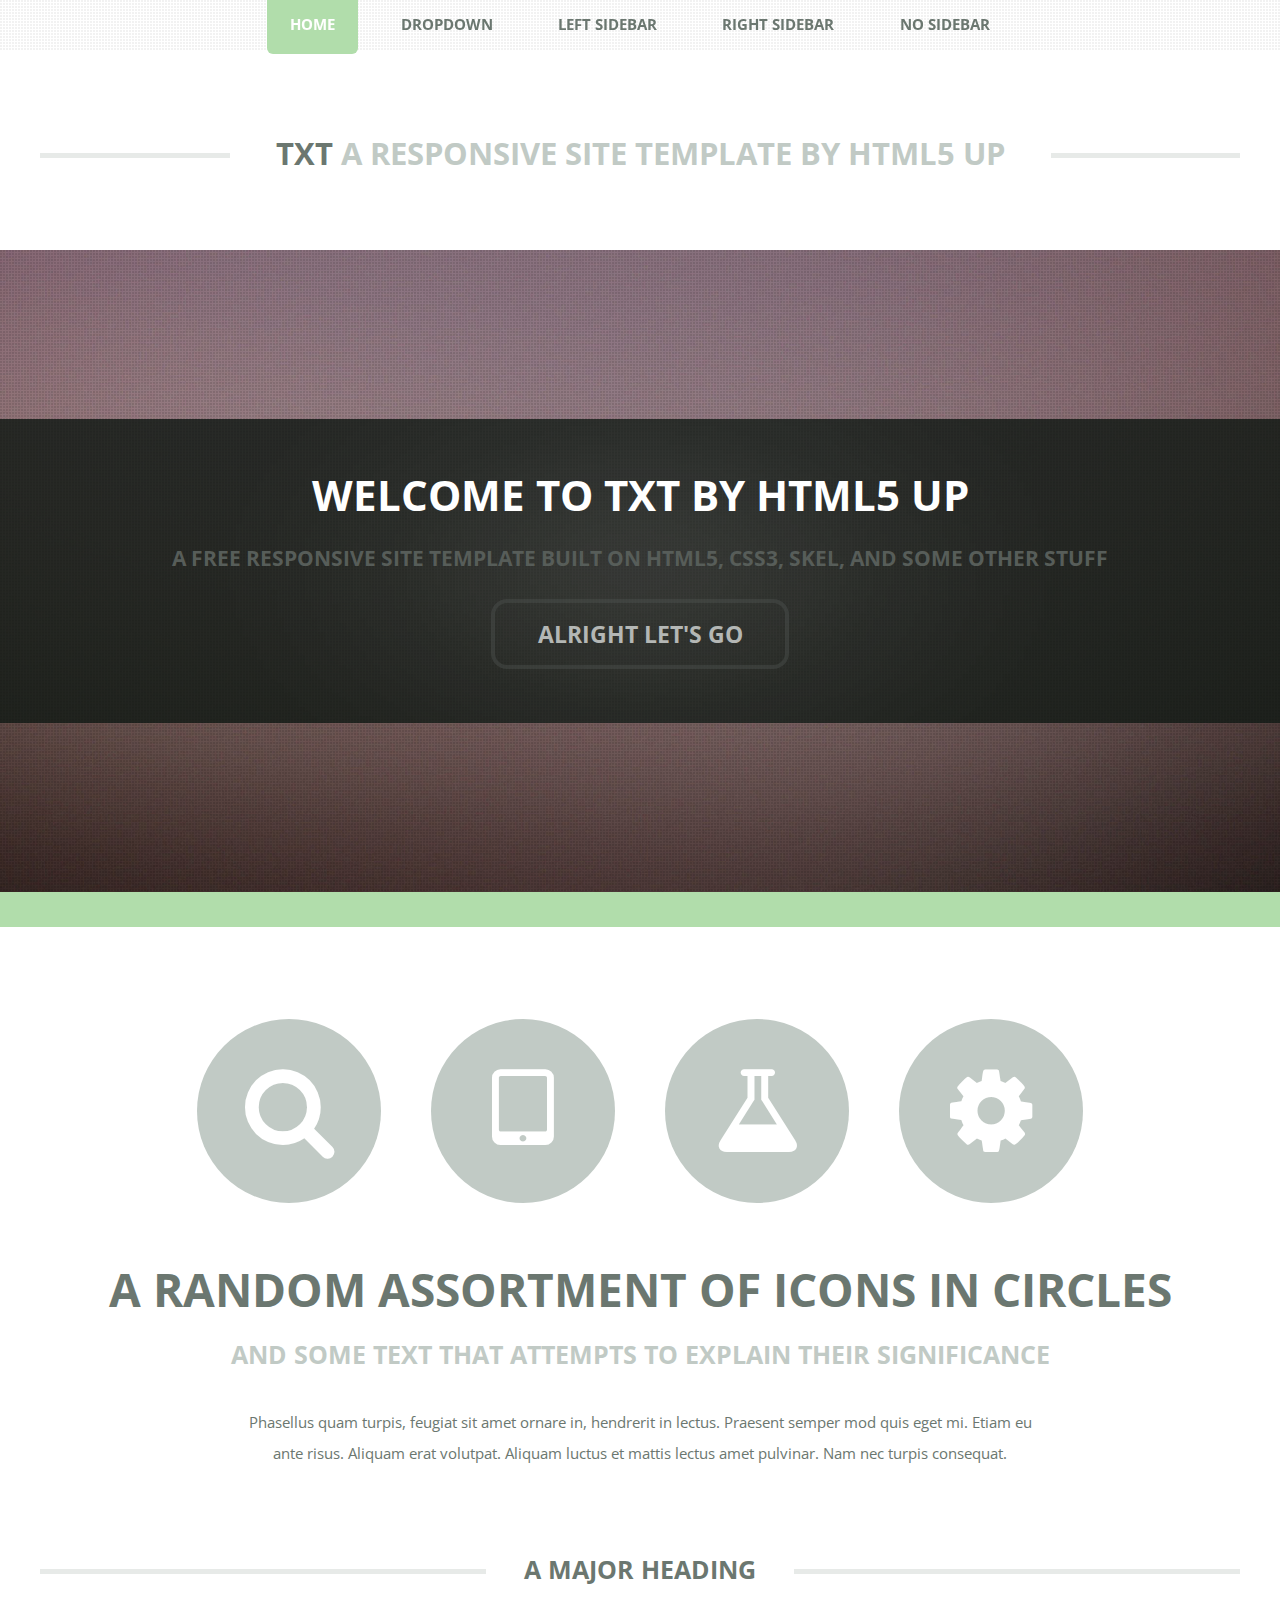
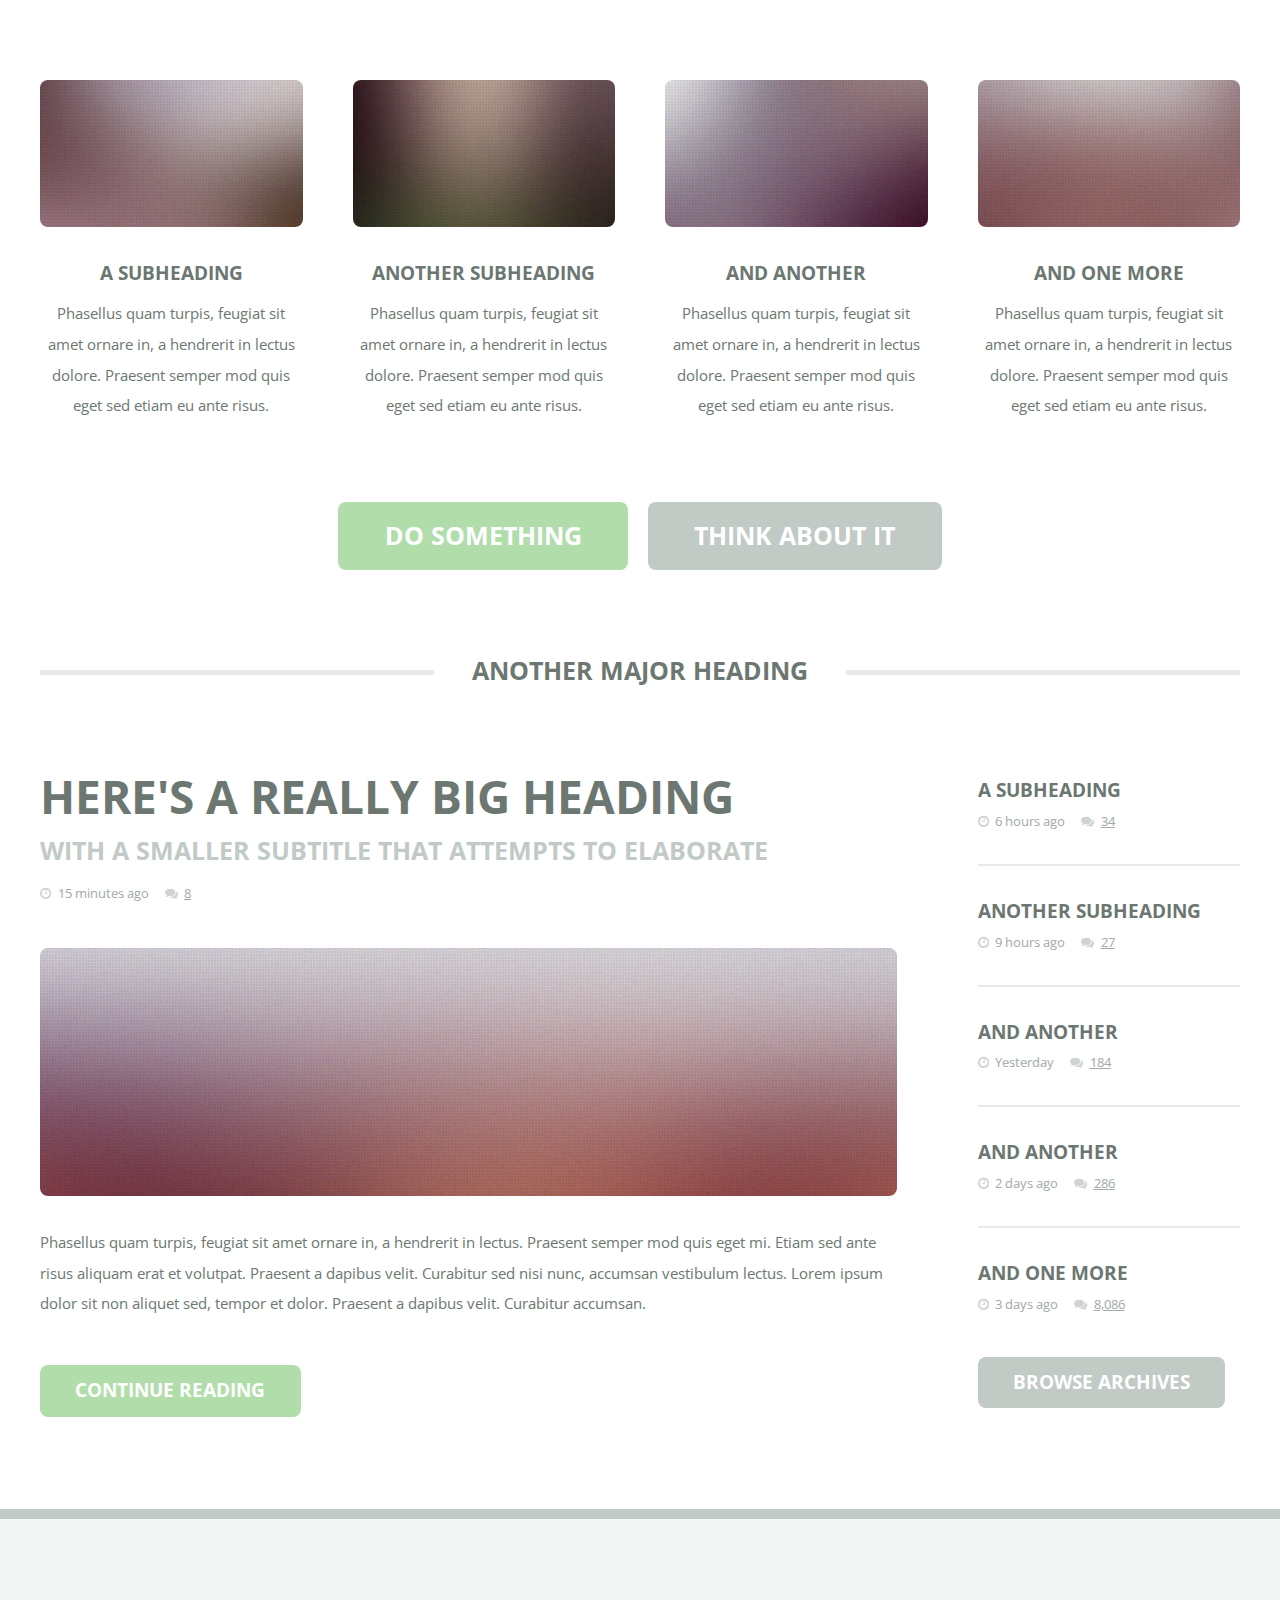
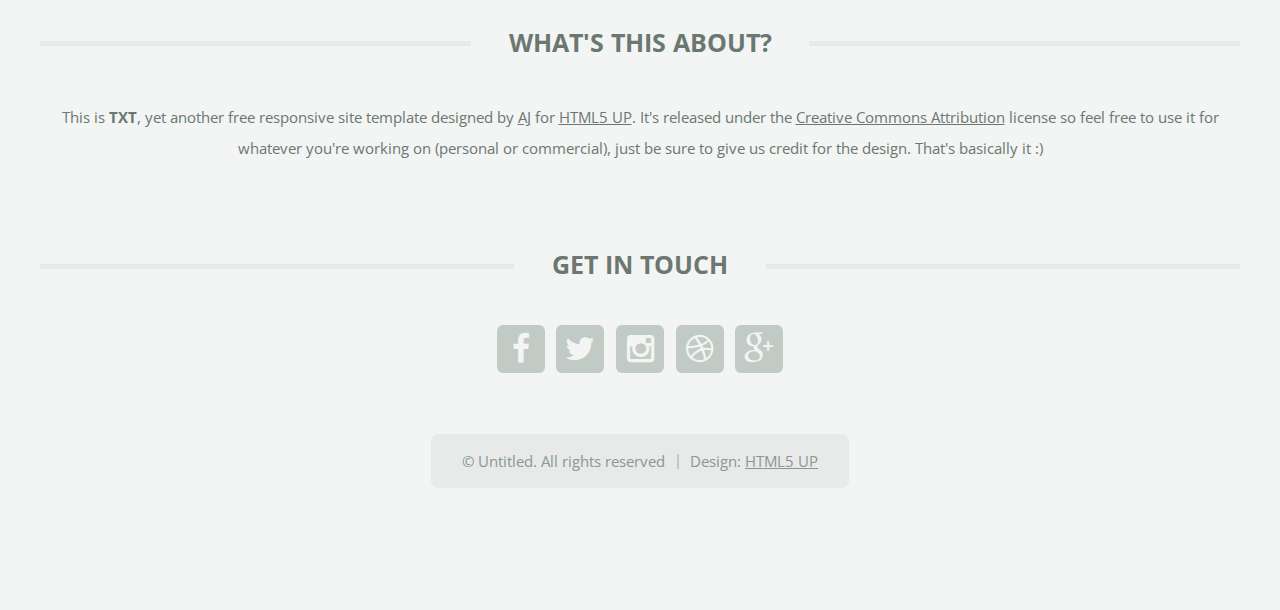
<file: v3/original/index.html>
<!DOCTYPE HTML>
<!--
	TXT by HTML5 UP
	html5up.net | @n33co
	Free for personal and commercial use under the CCA 3.0 license (html5up.net/license)
-->
<html>
	<head>
		<title>TXT by HTML5 UP</title>
		<meta charset="utf-8" />
		<meta name="viewport" content="width=device-width, initial-scale=1" />
		<!--[if lte IE 8]><script src="assets/js/ie/html5shiv.js"></script><![endif]-->
		<link rel="stylesheet" href="assets/css/main.css" />
		<!--[if lte IE 8]><link rel="stylesheet" href="assets/css/ie8.css" /><![endif]-->
	</head>
	<body class="homepage">
		<div id="page-wrapper">

			<!-- Header -->
				<header id="header">
					<div class="logo container">
						<div>
							<h1><a href="index.html" id="logo">TXT</a></h1>
							<p>A responsive site template by HTML5 UP</p>
						</div>
					</div>
				</header>

			<!-- Nav -->
				<nav id="nav">
					<ul>
						<li class="current"><a href="index.html">Home</a></li>
						<li>
							<a href="#">Dropdown</a>
							<ul>
								<li><a href="#">Lorem ipsum dolor</a></li>
								<li><a href="#">Magna phasellus</a></li>
								<li>
									<a href="#">Phasellus consequat</a>
									<ul>
										<li><a href="#">Lorem ipsum dolor</a></li>
										<li><a href="#">Phasellus consequat</a></li>
										<li><a href="#">Magna phasellus</a></li>
										<li><a href="#">Etiam dolore nisl</a></li>
									</ul>
								</li>
								<li><a href="#">Veroeros feugiat</a></li>
							</ul>
						</li>
						<li><a href="left-sidebar.html">Left Sidebar</a></li>
						<li><a href="right-sidebar.html">Right Sidebar</a></li>
						<li><a href="no-sidebar.html">No Sidebar</a></li>
					</ul>
				</nav>

			<!-- Banner -->
				<div id="banner-wrapper">
					<section id="banner">
						<h2>Welcome to TXT by HTML5 UP</h2>
						<p>A free responsive site template built on HTML5, CSS3, skel, and some other stuff</p>
						<a href="#" class="button">Alright let's go</a>
					</section>
				</div>

			<!-- Main -->
				<div id="main-wrapper">
					<div id="main" class="container">
						<div class="row 200%">
							<div class="12u">

								<!-- Highlight -->
									<section class="box highlight">
										<ul class="special">
											<li><a href="#" class="icon fa-search"><span class="label">Magnifier</span></a></li>
											<li><a href="#" class="icon fa-tablet"><span class="label">Tablet</span></a></li>
											<li><a href="#" class="icon fa-flask"><span class="label">Flask</span></a></li>
											<li><a href="#" class="icon fa-cog"><span class="label">Cog?</span></a></li>
										</ul>
										<header>
											<h2>A random assortment of icons in circles</h2>
											<p>And some text that attempts to explain their significance</p>
										</header>
										<p>
											Phasellus quam turpis, feugiat sit amet ornare in, hendrerit in lectus. Praesent semper mod quis eget mi. Etiam eu<br />
											ante risus. Aliquam erat volutpat. Aliquam luctus et mattis lectus amet pulvinar. Nam nec turpis consequat.
										</p>
									</section>

							</div>
						</div>
						<div class="row 200%">
							<div class="12u">

								<!-- Features -->
									<section class="box features">
										<h2 class="major"><span>A Major Heading</span></h2>
										<div>
											<div class="row">
												<div class="3u 12u(mobile)">

													<!-- Feature -->
														<section class="box feature">
															<a href="#" class="image featured"><img src="images/pic01.jpg" alt="" /></a>
															<h3><a href="#">A Subheading</a></h3>
															<p>
																Phasellus quam turpis, feugiat sit amet ornare in, a hendrerit in
																lectus dolore. Praesent semper mod quis eget sed etiam eu ante risus.
															</p>
														</section>

												</div>
												<div class="3u 12u(mobile)">

													<!-- Feature -->
														<section class="box feature">
															<a href="#" class="image featured"><img src="images/pic02.jpg" alt="" /></a>
															<h3><a href="#">Another Subheading</a></h3>
															<p>
																Phasellus quam turpis, feugiat sit amet ornare in, a hendrerit in
																lectus dolore. Praesent semper mod quis eget sed etiam eu ante risus.
															</p>
														</section>

												</div>
												<div class="3u 12u(mobile)">

													<!-- Feature -->
														<section class="box feature">
															<a href="#" class="image featured"><img src="images/pic03.jpg" alt="" /></a>
															<h3><a href="#">And Another</a></h3>
															<p>
																Phasellus quam turpis, feugiat sit amet ornare in, a hendrerit in
																lectus dolore. Praesent semper mod quis eget sed etiam eu ante risus.
															</p>
														</section>

												</div>
												<div class="3u 12u(mobile)">

													<!-- Feature -->
														<section class="box feature">
															<a href="#" class="image featured"><img src="images/pic04.jpg" alt="" /></a>
															<h3><a href="#">And One More</a></h3>
															<p>
																Phasellus quam turpis, feugiat sit amet ornare in, a hendrerit in
																lectus dolore. Praesent semper mod quis eget sed etiam eu ante risus.
															</p>
														</section>

												</div>
											</div>
											<div class="row">
												<div class="12u">
													<ul class="actions">
														<li><a href="#" class="button big">Do Something</a></li>
														<li><a href="#" class="button alt big">Think About It</a></li>
													</ul>
												</div>
											</div>
										</div>
									</section>

							</div>
						</div>
						<div class="row 200%">
							<div class="12u">

								<!-- Blog -->
									<section class="box blog">
										<h2 class="major"><span>Another Major Heading</span></h2>
										<div>
											<div class="row">
												<div class="9u 12u(mobile)">
													<div class="content content-left">

														<!-- Featured Post -->
															<article class="box post">
																<header>
																	<h3><a href="#">Here's a really big heading</a></h3>
																	<p>With a smaller subtitle that attempts to elaborate</p>
																	<ul class="meta">
																		<li class="icon fa-clock-o">15 minutes ago</li>
																		<li class="icon fa-comments"><a href="#">8</a></li>
																	</ul>
																</header>
																<a href="#" class="image featured"><img src="images/pic05.jpg" alt="" /></a>
																<p>
																	Phasellus quam turpis, feugiat sit amet ornare in, a hendrerit in lectus. Praesent
																	semper mod quis eget mi. Etiam sed ante risus aliquam erat et volutpat. Praesent a
																	dapibus velit. Curabitur sed nisi nunc, accumsan vestibulum lectus. Lorem ipsum
																	dolor sit non aliquet sed, tempor et dolor.  Praesent a dapibus velit. Curabitur
																	accumsan.
																</p>
																<a href="#" class="button">Continue Reading</a>
															</article>

													</div>
												</div>
												<div class="3u 12u(mobile)">
													<div class="sidebar">

														<!-- Archives -->
															<ul class="divided">
																<li>
																	<article class="box post-summary">
																		<h3><a href="#">A Subheading</a></h3>
																		<ul class="meta">
																			<li class="icon fa-clock-o">6 hours ago</li>
																			<li class="icon fa-comments"><a href="#">34</a></li>
																		</ul>
																	</article>
																</li>
																<li>
																	<article class="box post-summary">
																		<h3><a href="#">Another Subheading</a></h3>
																		<ul class="meta">
																			<li class="icon fa-clock-o">9 hours ago</li>
																			<li class="icon fa-comments"><a href="#">27</a></li>
																		</ul>
																	</article>
																</li>
																<li>
																	<article class="box post-summary">
																		<h3><a href="#">And Another</a></h3>
																		<ul class="meta">
																			<li class="icon fa-clock-o">Yesterday</li>
																			<li class="icon fa-comments"><a href="#">184</a></li>
																		</ul>
																	</article>
																</li>
																<li>
																	<article class="box post-summary">
																		<h3><a href="#">And Another</a></h3>
																		<ul class="meta">
																			<li class="icon fa-clock-o">2 days ago</li>
																			<li class="icon fa-comments"><a href="#">286</a></li>
																		</ul>
																	</article>
																</li>
																<li>
																	<article class="box post-summary">
																		<h3><a href="#">And One More</a></h3>
																		<ul class="meta">
																			<li class="icon fa-clock-o">3 days ago</li>
																			<li class="icon fa-comments"><a href="#">8,086</a></li>
																		</ul>
																	</article>
																</li>
															</ul>
															<a href="#" class="button alt">Browse Archives</a>

													</div>
												</div>
											</div>
										</div>
									</section>

							</div>
						</div>
					</div>
				</div>

			<!-- Footer -->
				<footer id="footer" class="container">
					<div class="row 200%">
						<div class="12u">

							<!-- About -->
								<section>
									<h2 class="major"><span>What's this about?</span></h2>
									<p>
										This is <strong>TXT</strong>, yet another free responsive site template designed by
										<a href="http://n33.co">AJ</a> for <a href="http://html5up.net">HTML5 UP</a>. It's released under the
										<a href="http://html5up.net/license/">Creative Commons Attribution</a> license so feel free to use it for
										whatever you're working on (personal or commercial), just be sure to give us credit for the design.
										That's basically it :)
									</p>
								</section>

						</div>
					</div>
					<div class="row 200%">
						<div class="12u">

							<!-- Contact -->
								<section>
									<h2 class="major"><span>Get in touch</span></h2>
									<ul class="contact">
										<li><a class="icon fa-facebook" href="#"><span class="label">Facebook</span></a></li>
										<li><a class="icon fa-twitter" href="#"><span class="label">Twitter</span></a></li>
										<li><a class="icon fa-instagram" href="#"><span class="label">Instagram</span></a></li>
										<li><a class="icon fa-dribbble" href="#"><span class="label">Dribbble</span></a></li>
										<li><a class="icon fa-google-plus" href="#"><span class="label">Google+</span></a></li>
									</ul>
								</section>

						</div>
					</div>

					<!-- Copyright -->
						<div id="copyright">
							<ul class="menu">
								<li>&copy; Untitled. All rights reserved</li><li>Design: <a href="http://html5up.net">HTML5 UP</a></li>
							</ul>
						</div>

				</footer>

			</div>

		<!-- Scripts -->
			<script src="assets/js/jquery.min.js"></script>
			<script src="assets/js/jquery.dropotron.min.js"></script>
			<script src="assets/js/skel.min.js"></script>
			<script src="assets/js/skel-viewport.min.js"></script>
			<script src="assets/js/util.js"></script>
			<!--[if lte IE 8]><script src="assets/js/ie/respond.min.js"></script><![endif]-->
			<script src="assets/js/main.js"></script>

	</body>
</html>
</file>
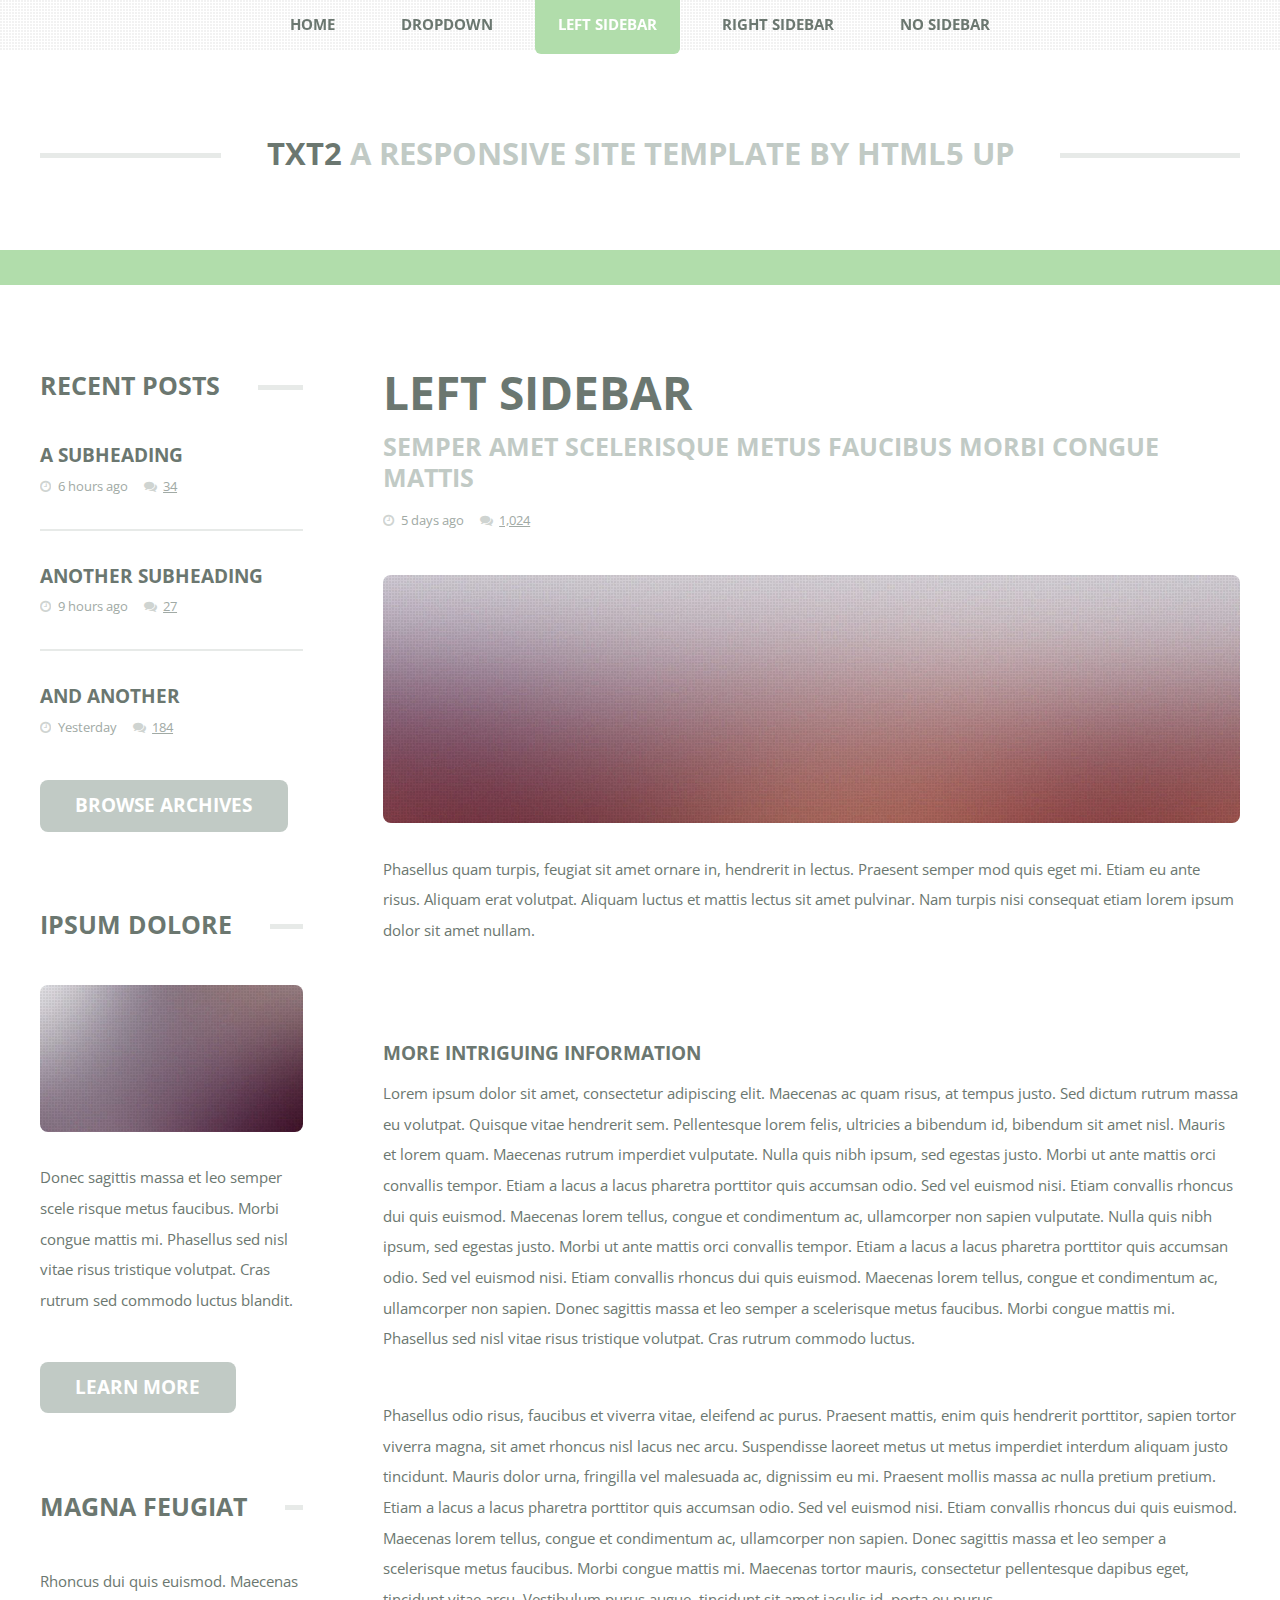
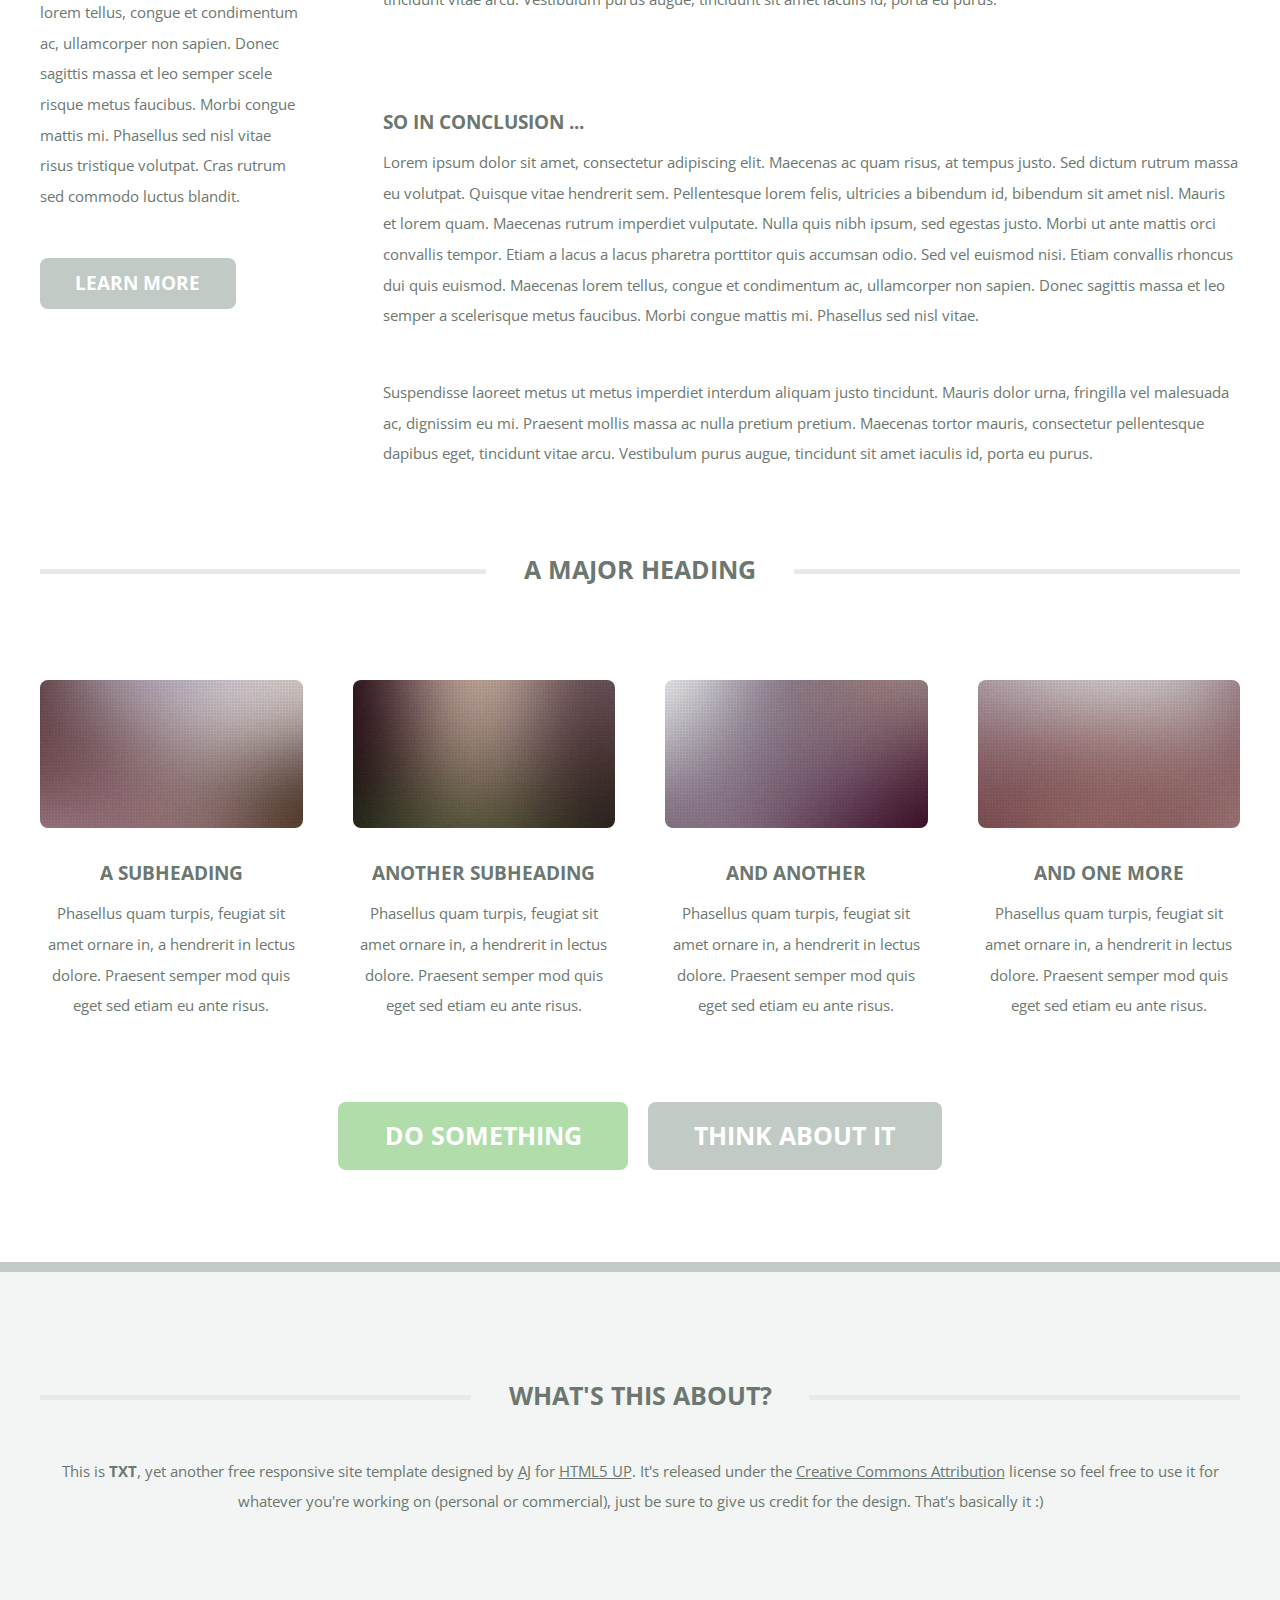
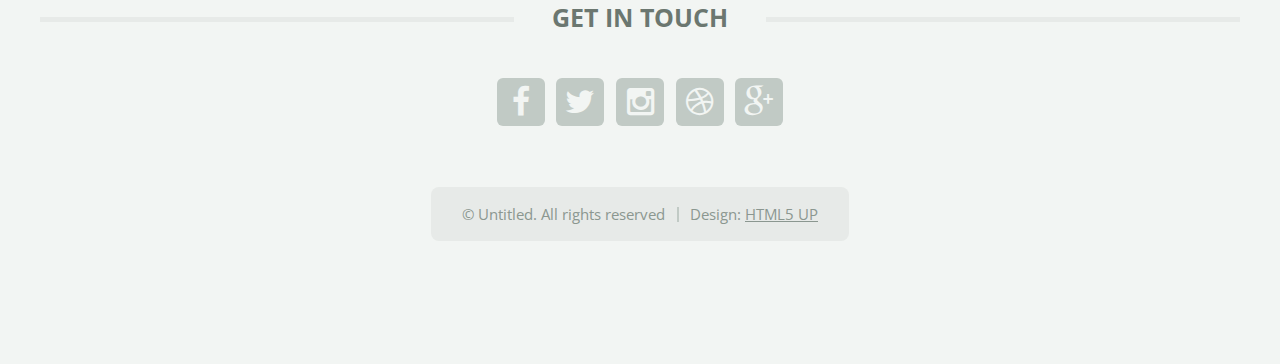
<file: v3/original/left-sidebar.html>
<!DOCTYPE HTML>
<!--
	TXT by HTML5 UP
	html5up.net | @n33co
	Free for personal and commercial use under the CCA 3.0 license (html5up.net/license)
-->
<html>
	<head>
		<title>Left Sidebar - TXT by HTML5 UP</title>
		<meta charset="utf-8" />
		<meta name="viewport" content="width=device-width, initial-scale=1" />
		<!--[if lte IE 8]><script src="assets/js/ie/html5shiv.js"></script><![endif]-->
		<link rel="stylesheet" href="assets/css/main.css" />
		<!--[if lte IE 8]><link rel="stylesheet" href="assets/css/ie8.css" /><![endif]-->
	</head>
	<body>
		<div id="page-wrapper">

			<!-- Header -->
				<header id="header">
					<div class="logo container">
						<div>
							<h1><a href="index.html" id="logo">TXT2</a></h1>
							<p>A responsive site template by HTML5 UP</p>
						</div>
					</div>
				</header>

			<!-- Nav -->
				<nav id="nav">
					<ul>
						<li><a href="index.html">Home</a></li>
						<li>
							<a href="#">Dropdown</a>
							<ul>
								<li><a href="#">Lorem ipsum dolor</a></li>
								<li><a href="#">Magna phasellus</a></li>
								<li>
									<a href="#">Phasellus consequat</a>
									<ul>
										<li><a href="#">Lorem ipsum dolor</a></li>
										<li><a href="#">Phasellus consequat</a></li>
										<li><a href="#">Magna phasellus</a></li>
										<li><a href="#">Etiam dolore nisl</a></li>
									</ul>
								</li>
								<li><a href="#">Veroeros feugiat</a></li>
							</ul>
						</li>
						<li class="current"><a href="left-sidebar.html">Left Sidebar</a></li>
						<li><a href="right-sidebar.html">Right Sidebar</a></li>
						<li><a href="no-sidebar.html">No Sidebar</a></li>
					</ul>
				</nav>

			<!-- Main -->
				<div id="main-wrapper">
					<div id="main" class="container">
						<div class="row">
							<div class="3u 12u(mobile)">
								<div class="sidebar">

									<!-- Sidebar -->

										<!-- Recent Posts -->
											<section>
												<h2 class="major"><span>Recent Posts</span></h2>
												<ul class="divided">
													<li>
														<article class="box post-summary">
															<h3><a href="#">A Subheading</a></h3>
															<ul class="meta">
																<li class="icon fa-clock-o">6 hours ago</li>
																<li class="icon fa-comments"><a href="#">34</a></li>
															</ul>
														</article>
													</li>
													<li>
														<article class="box post-summary">
															<h3><a href="#">Another Subheading</a></h3>
															<ul class="meta">
																<li class="icon fa-clock-o">9 hours ago</li>
																<li class="icon fa-comments"><a href="#">27</a></li>
															</ul>
														</article>
													</li>
													<li>
														<article class="box post-summary">
															<h3><a href="#">And Another</a></h3>
															<ul class="meta">
																<li class="icon fa-clock-o">Yesterday</li>
																<li class="icon fa-comments"><a href="#">184</a></li>
															</ul>
														</article>
													</li>
												</ul>
												<a href="#" class="button alt">Browse Archives</a>
											</section>

										<!-- Something -->
											<section>
												<h2 class="major"><span>Ipsum Dolore</span></h2>
												<a href="#" class="image featured"><img src="images/pic03.jpg" alt="" /></a>
												<p>
													Donec sagittis massa et leo semper scele risque metus faucibus. Morbi congue mattis mi.
													Phasellus sed nisl vitae risus tristique volutpat. Cras rutrum sed commodo luctus blandit.
												</p>
												<a href="#" class="button alt">Learn more</a>
											</section>

										<!-- Something -->
											<section>
												<h2 class="major"><span>Magna Feugiat</span></h2>
												<p>
													Rhoncus dui quis euismod. Maecenas lorem tellus, congue et condimentum ac, ullamcorper non sapien.
													Donec sagittis massa et leo semper scele risque metus faucibus. Morbi congue mattis mi.
													Phasellus sed nisl vitae risus tristique volutpat. Cras rutrum sed commodo luctus blandit.
												</p>
												<a href="#" class="button alt">Learn more</a>
											</section>

								</div>
							</div>
							<div class="9u 12u(mobile) important(mobile)">
								<div class="content content-right">

									<!-- Content -->

										<article class="box page-content">

											<header>
												<h2>Left Sidebar</h2>
												<p>Semper amet scelerisque metus faucibus morbi congue mattis</p>
												<ul class="meta">
													<li class="icon fa-clock-o">5 days ago</li>
													<li class="icon fa-comments"><a href="#">1,024</a></li>
												</ul>
											</header>

											<section>
												<span class="image featured"><img src="images/pic05.jpg" alt="" /></span>
												<p>
													Phasellus quam turpis, feugiat sit amet ornare in, hendrerit in lectus.
													Praesent semper mod quis eget mi. Etiam eu ante risus. Aliquam erat volutpat.
													Aliquam luctus et mattis lectus sit amet pulvinar. Nam turpis nisi
													consequat etiam lorem ipsum dolor sit amet nullam.
												</p>
											</section>

											<section>
												<h3>More intriguing information</h3>
												<p>
													Lorem ipsum dolor sit amet, consectetur adipiscing elit. Maecenas ac quam risus, at tempus
													justo. Sed dictum rutrum massa eu volutpat. Quisque vitae hendrerit sem. Pellentesque lorem felis,
													ultricies a bibendum id, bibendum sit amet nisl. Mauris et lorem quam. Maecenas rutrum imperdiet
													vulputate. Nulla quis nibh ipsum, sed egestas justo. Morbi ut ante mattis orci convallis tempor.
													Etiam a lacus a lacus pharetra porttitor quis accumsan odio. Sed vel euismod nisi. Etiam convallis
													rhoncus dui quis euismod. Maecenas lorem tellus, congue et condimentum ac, ullamcorper non sapien
													vulputate. Nulla quis nibh ipsum, sed egestas justo. Morbi ut ante mattis orci convallis tempor.
													Etiam a lacus a lacus pharetra porttitor quis accumsan odio. Sed vel euismod nisi. Etiam convallis
													rhoncus dui quis euismod. Maecenas lorem tellus, congue et condimentum ac, ullamcorper non sapien.
													Donec sagittis massa et leo semper a scelerisque metus faucibus. Morbi congue mattis mi.
													Phasellus sed nisl vitae risus tristique volutpat. Cras rutrum commodo luctus.
												</p>
												<p>
													Phasellus odio risus, faucibus et viverra vitae, eleifend ac purus. Praesent mattis, enim
													quis hendrerit porttitor, sapien tortor viverra magna, sit amet rhoncus nisl lacus nec arcu.
													Suspendisse laoreet metus ut metus imperdiet interdum aliquam justo tincidunt. Mauris dolor urna,
													fringilla vel malesuada ac, dignissim eu mi. Praesent mollis massa ac nulla pretium pretium.
													Etiam a lacus a lacus pharetra porttitor quis accumsan odio. Sed vel euismod nisi. Etiam convallis
													rhoncus dui quis euismod. Maecenas lorem tellus, congue et condimentum ac, ullamcorper non sapien.
													Donec sagittis massa et leo semper a scelerisque metus faucibus. Morbi congue mattis mi.
													Maecenas tortor mauris, consectetur pellentesque dapibus eget, tincidunt vitae arcu.
													Vestibulum purus augue, tincidunt sit amet iaculis id, porta eu purus.
												</p>
											</section>

											<section>
												<h3>So in conclusion ...</h3>
												<p>
													Lorem ipsum dolor sit amet, consectetur adipiscing elit. Maecenas ac quam risus, at tempus
													justo. Sed dictum rutrum massa eu volutpat. Quisque vitae hendrerit sem. Pellentesque lorem felis,
													ultricies a bibendum id, bibendum sit amet nisl. Mauris et lorem quam. Maecenas rutrum imperdiet
													vulputate. Nulla quis nibh ipsum, sed egestas justo. Morbi ut ante mattis orci convallis tempor.
													Etiam a lacus a lacus pharetra porttitor quis accumsan odio. Sed vel euismod nisi. Etiam convallis
													rhoncus dui quis euismod. Maecenas lorem tellus, congue et condimentum ac, ullamcorper non sapien.
													Donec sagittis massa et leo semper a scelerisque metus faucibus. Morbi congue mattis mi.
													Phasellus sed nisl vitae.
												</p>
												<p>
													Suspendisse laoreet metus ut metus imperdiet interdum aliquam justo tincidunt. Mauris dolor urna,
													fringilla vel malesuada ac, dignissim eu mi. Praesent mollis massa ac nulla pretium pretium.
													Maecenas tortor mauris, consectetur pellentesque dapibus eget, tincidunt vitae arcu.
													Vestibulum purus augue, tincidunt sit amet iaculis id, porta eu purus.
												</p>
											</section>

										</article>

								</div>
							</div>
						</div>
						<div class="row 200%">
							<div class="12u">

								<!-- Features -->
									<section class="box features">
										<h2 class="major"><span>A Major Heading</span></h2>
										<div>
											<div class="row">
												<div class="3u 12u(mobile)">

													<!-- Feature -->
														<section class="box feature">
															<a href="#" class="image featured"><img src="images/pic01.jpg" alt="" /></a>
															<h3><a href="#">A Subheading</a></h3>
															<p>
																Phasellus quam turpis, feugiat sit amet ornare in, a hendrerit in
																lectus dolore. Praesent semper mod quis eget sed etiam eu ante risus.
															</p>
														</section>

												</div>
												<div class="3u 12u(mobile)">

													<!-- Feature -->
														<section class="box feature">
															<a href="#" class="image featured"><img src="images/pic02.jpg" alt="" /></a>
															<h3><a href="#">Another Subheading</a></h3>
															<p>
																Phasellus quam turpis, feugiat sit amet ornare in, a hendrerit in
																lectus dolore. Praesent semper mod quis eget sed etiam eu ante risus.
															</p>
														</section>

												</div>
												<div class="3u 12u(mobile)">

													<!-- Feature -->
														<section class="box feature">
															<a href="#" class="image featured"><img src="images/pic03.jpg" alt="" /></a>
															<h3><a href="#">And Another</a></h3>
															<p>
																Phasellus quam turpis, feugiat sit amet ornare in, a hendrerit in
																lectus dolore. Praesent semper mod quis eget sed etiam eu ante risus.
															</p>
														</section>

												</div>
												<div class="3u 12u(mobile)">

													<!-- Feature -->
														<section class="box feature">
															<a href="#" class="image featured"><img src="images/pic04.jpg" alt="" /></a>
															<h3><a href="#">And One More</a></h3>
															<p>
																Phasellus quam turpis, feugiat sit amet ornare in, a hendrerit in
																lectus dolore. Praesent semper mod quis eget sed etiam eu ante risus.
															</p>
														</section>

												</div>
											</div>
											<div class="row">
												<div class="12u">
													<ul class="actions">
														<li><a href="#" class="button big">Do Something</a></li>
														<li><a href="#" class="button alt big">Think About It</a></li>
													</ul>
												</div>
											</div>
										</div>
									</section>

							</div>
						</div>
					</div>
				</div>

			<!-- Footer -->
				<footer id="footer" class="container">
					<div class="row 200%">
						<div class="12u">

							<!-- About -->
								<section>
									<h2 class="major"><span>What's this about?</span></h2>
									<p>
										This is <strong>TXT</strong>, yet another free responsive site template designed by
										<a href="http://n33.co">AJ</a> for <a href="http://html5up.net">HTML5 UP</a>. It's released under the
										<a href="http://html5up.net/license/">Creative Commons Attribution</a> license so feel free to use it for
										whatever you're working on (personal or commercial), just be sure to give us credit for the design.
										That's basically it :)
									</p>
								</section>

						</div>
					</div>
					<div class="row 200%">
						<div class="12u">

							<!-- Contact -->
								<section>
									<h2 class="major"><span>Get in touch</span></h2>
									<ul class="contact">
										<li><a class="icon fa-facebook" href="#"><span class="label">Facebook</span></a></li>
										<li><a class="icon fa-twitter" href="#"><span class="label">Twitter</span></a></li>
										<li><a class="icon fa-instagram" href="#"><span class="label">Instagram</span></a></li>
										<li><a class="icon fa-dribbble" href="#"><span class="label">Dribbble</span></a></li>
										<li><a class="icon fa-google-plus" href="#"><span class="label">Google+</span></a></li>
									</ul>
								</section>

						</div>
					</div>

					<!-- Copyright -->
						<div id="copyright">
							<ul class="menu">
								<li>&copy; Untitled. All rights reserved</li><li>Design: <a href="http://html5up.net">HTML5 UP</a></li>
							</ul>
						</div>

				</footer>

		</div>

		<!-- Scripts -->
			<script src="assets/js/jquery.min.js"></script>
			<script src="assets/js/jquery.dropotron.min.js"></script>
			<script src="assets/js/skel.min.js"></script>
			<script src="assets/js/skel-viewport.min.js"></script>
			<script src="assets/js/util.js"></script>
			<!--[if lte IE 8]><script src="assets/js/ie/respond.min.js"></script><![endif]-->
			<script src="assets/js/main.js"></script>

	</body>
</html>
</file>
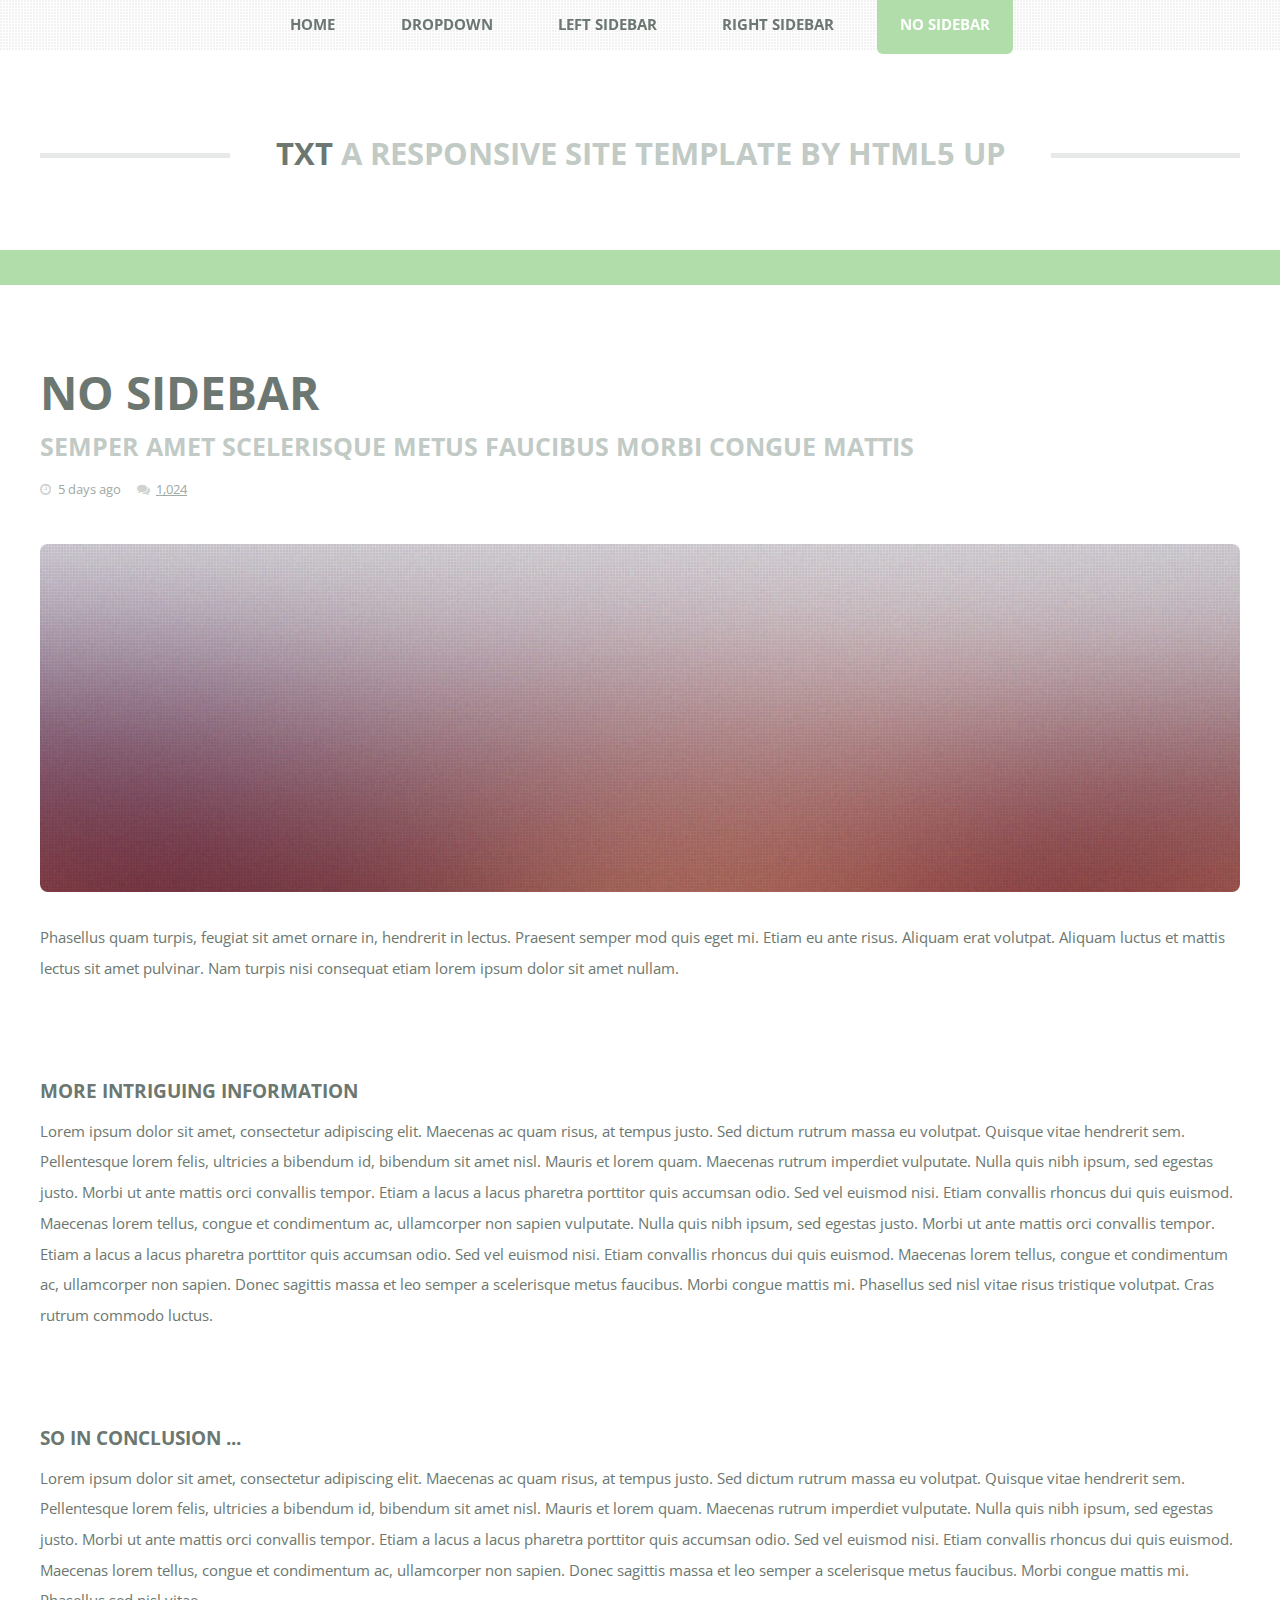
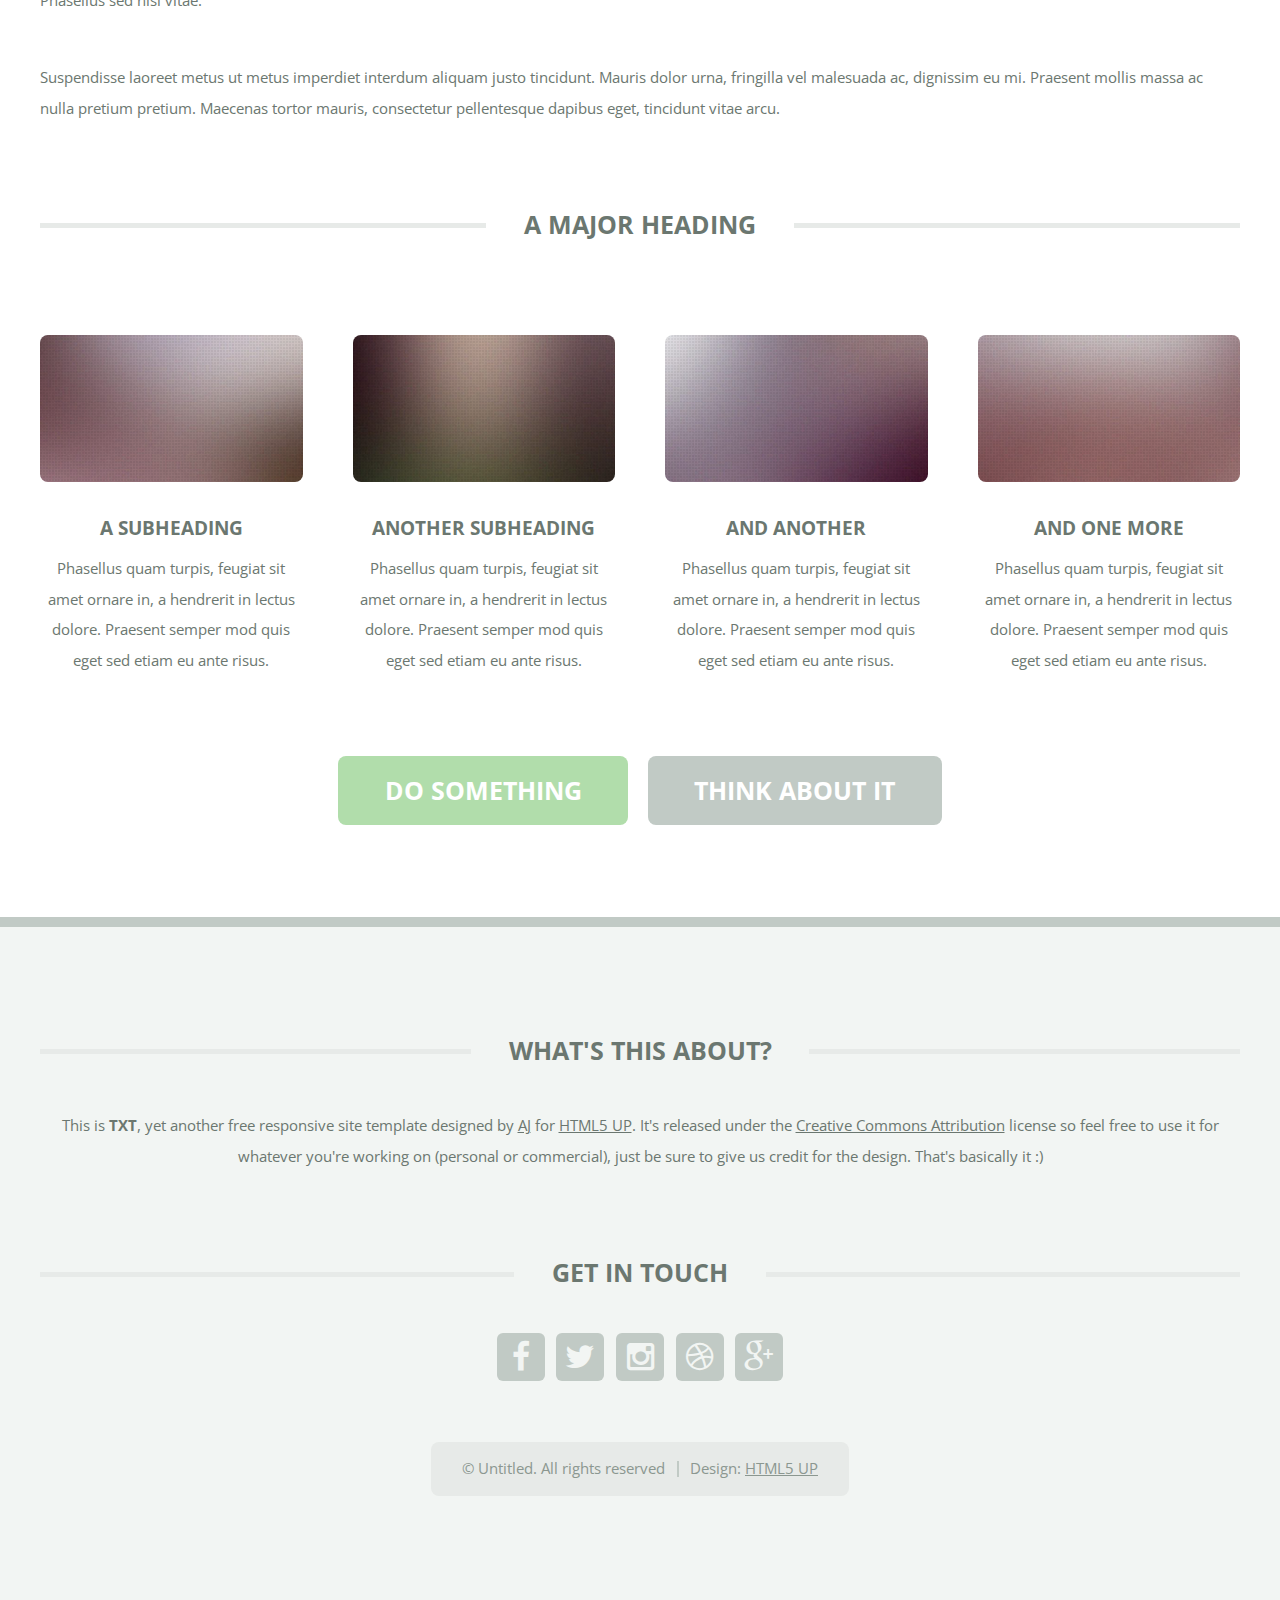
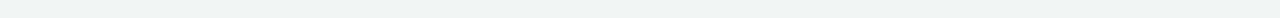
<file: v3/original/no-sidebar.html>
<!DOCTYPE HTML>
<!--
	TXT by HTML5 UP
	html5up.net | @n33co
	Free for personal and commercial use under the CCA 3.0 license (html5up.net/license)
-->
<html>
	<head>
		<title>No Sidebar - TXT by HTML5 UP</title>
		<meta charset="utf-8" />
		<meta name="viewport" content="width=device-width, initial-scale=1" />
		<!--[if lte IE 8]><script src="assets/js/ie/html5shiv.js"></script><![endif]-->
		<link rel="stylesheet" href="assets/css/main.css" />
		<!--[if lte IE 8]><link rel="stylesheet" href="assets/css/ie8.css" /><![endif]-->
	</head>
	<body>
		<div id="page-wrapper">

			<!-- Header -->
				<header id="header">
					<div class="logo container">
						<div>
							<h1><a href="index.html" id="logo">TXT</a></h1>
							<p>A responsive site template by HTML5 UP</p>
						</div>
					</div>
				</header>

			<!-- Nav -->
				<nav id="nav">
					<ul>
						<li><a href="index.html">Home</a></li>
						<li>
							<a href="#">Dropdown</a>
							<ul>
								<li><a href="#">Lorem ipsum dolor</a></li>
								<li><a href="#">Magna phasellus</a></li>
								<li>
									<a href="#">Phasellus consequat</a>
									<ul>
										<li><a href="#">Lorem ipsum dolor</a></li>
										<li><a href="#">Phasellus consequat</a></li>
										<li><a href="#">Magna phasellus</a></li>
										<li><a href="#">Etiam dolore nisl</a></li>
									</ul>
								</li>
								<li><a href="#">Veroeros feugiat</a></li>
							</ul>
						</li>
						<li><a href="left-sidebar.html">Left Sidebar</a></li>
						<li><a href="right-sidebar.html">Right Sidebar</a></li>
						<li class="current"><a href="no-sidebar.html">No Sidebar</a></li>
					</ul>
				</nav>

			<!-- Main -->
				<div id="main-wrapper">
					<div id="main" class="container">
						<div class="row">
							<div class="12u">
								<div class="content">

									<!-- Content -->

										<article class="box page-content">

											<header>
												<h2>No Sidebar</h2>
												<p>Semper amet scelerisque metus faucibus morbi congue mattis</p>
												<ul class="meta">
													<li class="icon fa-clock-o">5 days ago</li>
													<li class="icon fa-comments"><a href="#">1,024</a></li>
												</ul>
											</header>

											<section>
												<span class="image featured"><img src="images/pic05.jpg" alt="" /></span>
												<p>
													Phasellus quam turpis, feugiat sit amet ornare in, hendrerit in lectus.
													Praesent semper mod quis eget mi. Etiam eu ante risus. Aliquam erat volutpat.
													Aliquam luctus et mattis lectus sit amet pulvinar. Nam turpis nisi
													consequat etiam lorem ipsum dolor sit amet nullam.
												</p>
											</section>

											<section>
												<h3>More intriguing information</h3>
												<p>
													Lorem ipsum dolor sit amet, consectetur adipiscing elit. Maecenas ac quam risus, at tempus
													justo. Sed dictum rutrum massa eu volutpat. Quisque vitae hendrerit sem. Pellentesque lorem felis,
													ultricies a bibendum id, bibendum sit amet nisl. Mauris et lorem quam. Maecenas rutrum imperdiet
													vulputate. Nulla quis nibh ipsum, sed egestas justo. Morbi ut ante mattis orci convallis tempor.
													Etiam a lacus a lacus pharetra porttitor quis accumsan odio. Sed vel euismod nisi. Etiam convallis
													rhoncus dui quis euismod. Maecenas lorem tellus, congue et condimentum ac, ullamcorper non sapien
													vulputate. Nulla quis nibh ipsum, sed egestas justo. Morbi ut ante mattis orci convallis tempor.
													Etiam a lacus a lacus pharetra porttitor quis accumsan odio. Sed vel euismod nisi. Etiam convallis
													rhoncus dui quis euismod. Maecenas lorem tellus, congue et condimentum ac, ullamcorper non sapien.
													Donec sagittis massa et leo semper a scelerisque metus faucibus. Morbi congue mattis mi.
													Phasellus sed nisl vitae risus tristique volutpat. Cras rutrum commodo luctus.
												</p>
											</section>

											<section>
												<h3>So in conclusion ...</h3>
												<p>
													Lorem ipsum dolor sit amet, consectetur adipiscing elit. Maecenas ac quam risus, at tempus
													justo. Sed dictum rutrum massa eu volutpat. Quisque vitae hendrerit sem. Pellentesque lorem felis,
													ultricies a bibendum id, bibendum sit amet nisl. Mauris et lorem quam. Maecenas rutrum imperdiet
													vulputate. Nulla quis nibh ipsum, sed egestas justo. Morbi ut ante mattis orci convallis tempor.
													Etiam a lacus a lacus pharetra porttitor quis accumsan odio. Sed vel euismod nisi. Etiam convallis
													rhoncus dui quis euismod. Maecenas lorem tellus, congue et condimentum ac, ullamcorper non sapien.
													Donec sagittis massa et leo semper a scelerisque metus faucibus. Morbi congue mattis mi.
													Phasellus sed nisl vitae.
												</p>
												<p>
													Suspendisse laoreet metus ut metus imperdiet interdum aliquam justo tincidunt. Mauris dolor urna,
													fringilla vel malesuada ac, dignissim eu mi. Praesent mollis massa ac nulla pretium pretium.
													Maecenas tortor mauris, consectetur pellentesque dapibus eget, tincidunt vitae arcu.
												</p>
											</section>

										</article>

								</div>
							</div>
						</div>
						<div class="row 200%">
							<div class="12u">

								<!-- Features -->
									<section class="box features">
										<h2 class="major"><span>A Major Heading</span></h2>
										<div>
											<div class="row">
												<div class="3u 12u(mobile)">

													<!-- Feature -->
														<section class="box feature">
															<a href="#" class="image featured"><img src="images/pic01.jpg" alt="" /></a>
															<h3><a href="#">A Subheading</a></h3>
															<p>
																Phasellus quam turpis, feugiat sit amet ornare in, a hendrerit in
																lectus dolore. Praesent semper mod quis eget sed etiam eu ante risus.
															</p>
														</section>

												</div>
												<div class="3u 12u(mobile)">

													<!-- Feature -->
														<section class="box feature">
															<a href="#" class="image featured"><img src="images/pic02.jpg" alt="" /></a>
															<h3><a href="#">Another Subheading</a></h3>
															<p>
																Phasellus quam turpis, feugiat sit amet ornare in, a hendrerit in
																lectus dolore. Praesent semper mod quis eget sed etiam eu ante risus.
															</p>
														</section>

												</div>
												<div class="3u 12u(mobile)">

													<!-- Feature -->
														<section class="box feature">
															<a href="#" class="image featured"><img src="images/pic03.jpg" alt="" /></a>
															<h3><a href="#">And Another</a></h3>
															<p>
																Phasellus quam turpis, feugiat sit amet ornare in, a hendrerit in
																lectus dolore. Praesent semper mod quis eget sed etiam eu ante risus.
															</p>
														</section>

												</div>
												<div class="3u 12u(mobile)">

													<!-- Feature -->
														<section class="box feature">
															<a href="#" class="image featured"><img src="images/pic04.jpg" alt="" /></a>
															<h3><a href="#">And One More</a></h3>
															<p>
																Phasellus quam turpis, feugiat sit amet ornare in, a hendrerit in
																lectus dolore. Praesent semper mod quis eget sed etiam eu ante risus.
															</p>
														</section>

												</div>
											</div>
											<div class="row">
												<div class="12u">
													<ul class="actions">
														<li><a href="#" class="button big">Do Something</a></li>
														<li><a href="#" class="button alt big">Think About It</a></li>
													</ul>
												</div>
											</div>
										</div>
									</section>

							</div>
						</div>
					</div>
				</div>

			<!-- Footer -->
				<footer id="footer" class="container">
					<div class="row 200%">
						<div class="12u">

							<!-- About -->
								<section>
									<h2 class="major"><span>What's this about?</span></h2>
									<p>
										This is <strong>TXT</strong>, yet another free responsive site template designed by
										<a href="http://n33.co">AJ</a> for <a href="http://html5up.net">HTML5 UP</a>. It's released under the
										<a href="http://html5up.net/license/">Creative Commons Attribution</a> license so feel free to use it for
										whatever you're working on (personal or commercial), just be sure to give us credit for the design.
										That's basically it :)
									</p>
								</section>

						</div>
					</div>
					<div class="row 200%">
						<div class="12u">

							<!-- Contact -->
								<section>
									<h2 class="major"><span>Get in touch</span></h2>
									<ul class="contact">
										<li><a class="icon fa-facebook" href="#"><span class="label">Facebook</span></a></li>
										<li><a class="icon fa-twitter" href="#"><span class="label">Twitter</span></a></li>
										<li><a class="icon fa-instagram" href="#"><span class="label">Instagram</span></a></li>
										<li><a class="icon fa-dribbble" href="#"><span class="label">Dribbble</span></a></li>
										<li><a class="icon fa-google-plus" href="#"><span class="label">Google+</span></a></li>
									</ul>
								</section>

						</div>
					</div>

					<!-- Copyright -->
						<div id="copyright">
							<ul class="menu">
								<li>&copy; Untitled. All rights reserved</li><li>Design: <a href="http://html5up.net">HTML5 UP</a></li>
							</ul>
						</div>

				</footer>

		</div>

		<!-- Scripts -->
			<script src="assets/js/jquery.min.js"></script>
			<script src="assets/js/jquery.dropotron.min.js"></script>
			<script src="assets/js/skel.min.js"></script>
			<script src="assets/js/skel-viewport.min.js"></script>
			<script src="assets/js/util.js"></script>
			<!--[if lte IE 8]><script src="assets/js/ie/respond.min.js"></script><![endif]-->
			<script src="assets/js/main.js"></script>

	</body>
</html>
</file>
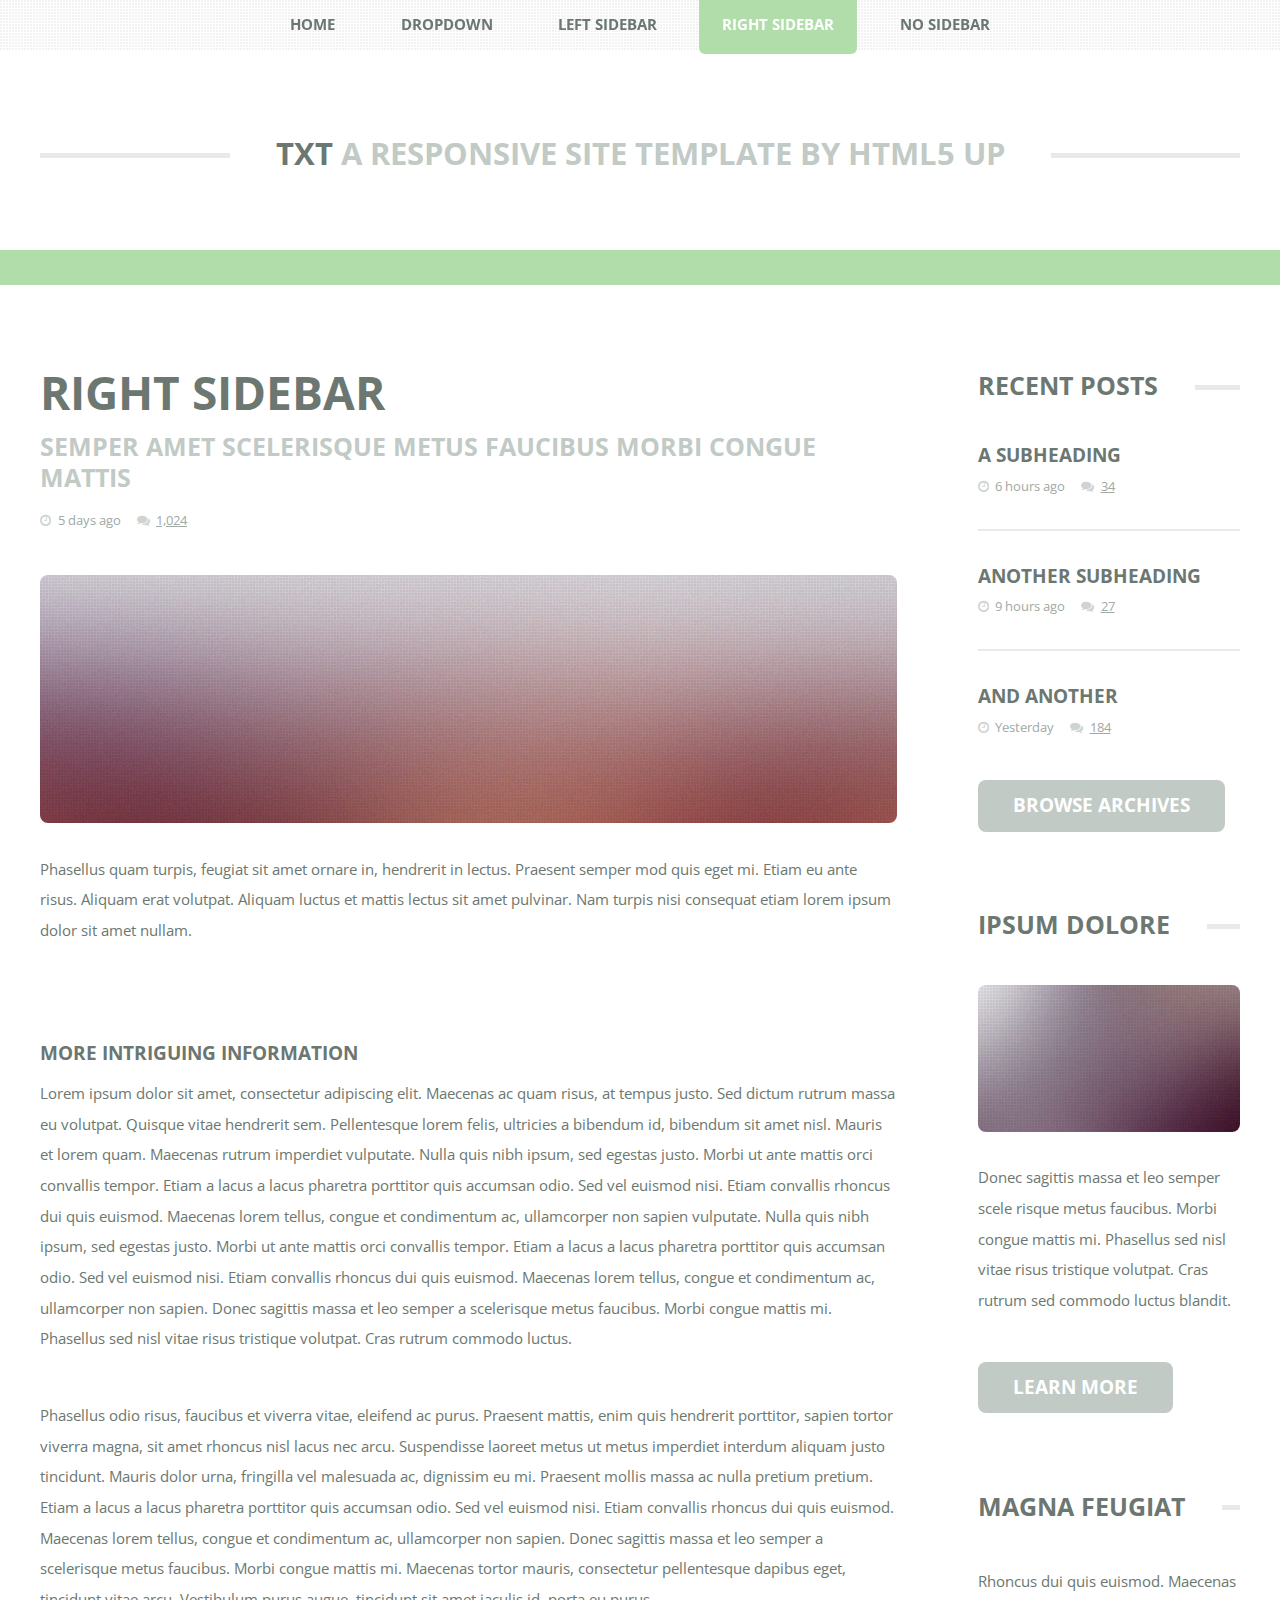
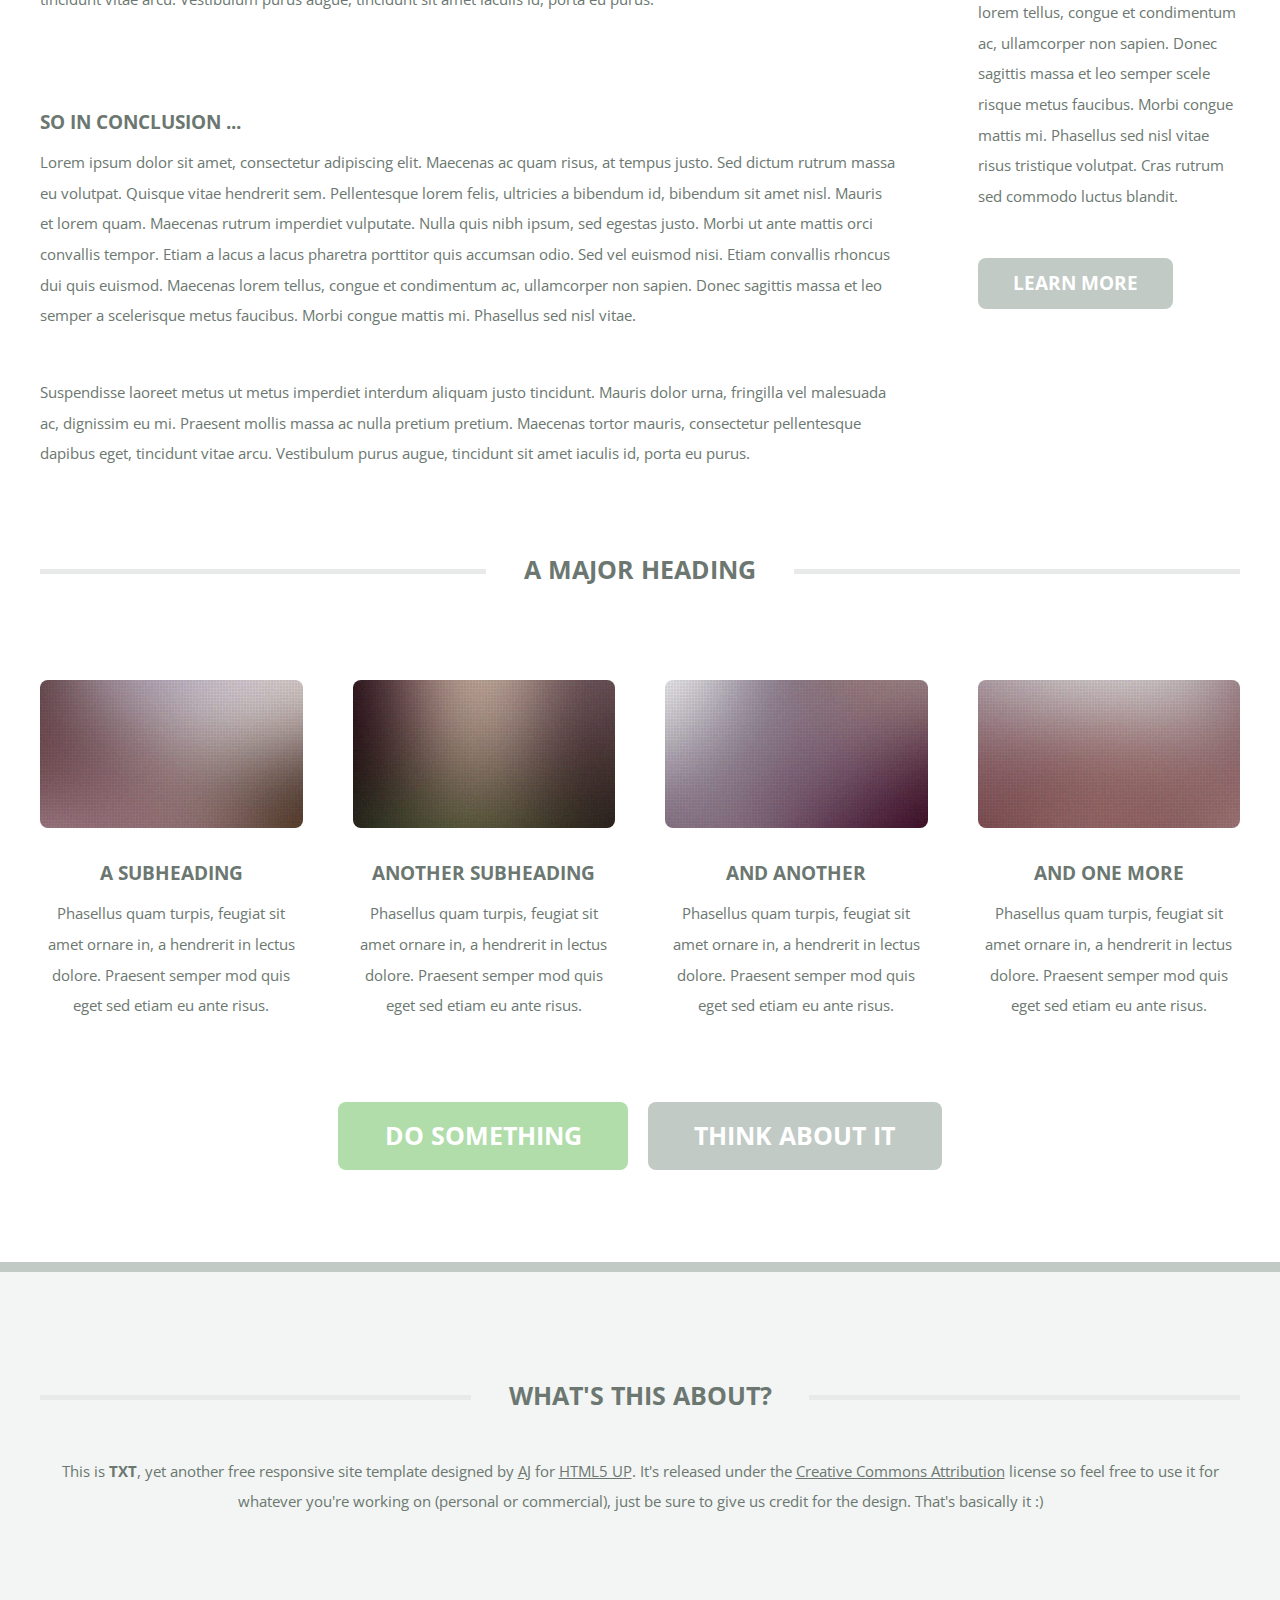
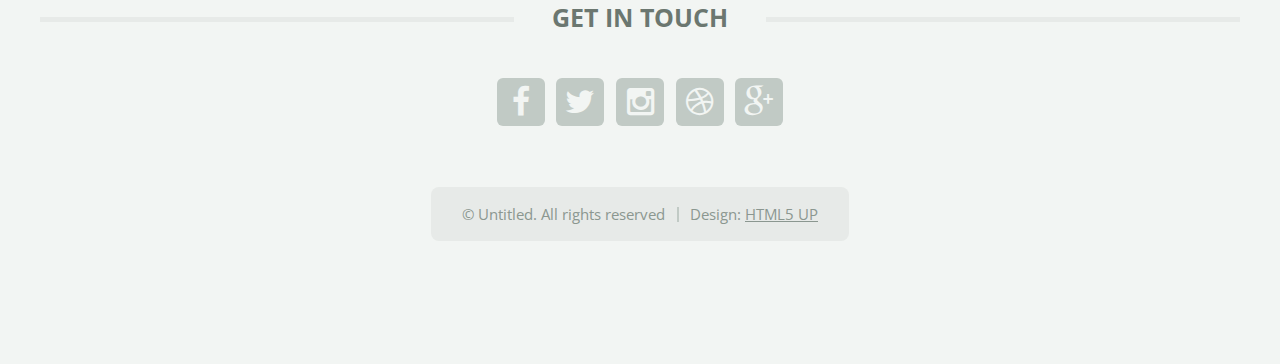
<file: v3/original/right-sidebar.html>
<!DOCTYPE HTML>
<!--
	TXT by HTML5 UP
	html5up.net | @n33co
	Free for personal and commercial use under the CCA 3.0 license (html5up.net/license)
-->
<html>
	<head>
		<title>Right Sidebar - TXT by HTML5 UP</title>
		<meta charset="utf-8" />
		<meta name="viewport" content="width=device-width, initial-scale=1" />
		<!--[if lte IE 8]><script src="assets/js/ie/html5shiv.js"></script><![endif]-->
		<link rel="stylesheet" href="assets/css/main.css" />
		<!--[if lte IE 8]><link rel="stylesheet" href="assets/css/ie8.css" /><![endif]-->
	</head>
	<body>
		<div id="page-wrapper">

			<!-- Header -->
				<header id="header">
					<div class="logo container">
						<div>
							<h1><a href="index.html" id="logo">TXT</a></h1>
							<p>A responsive site template by HTML5 UP</p>
						</div>
					</div>
				</header>

			<!-- Nav -->
				<nav id="nav">
					<ul>
						<li><a href="index.html">Home</a></li>
						<li>
							<a href="#">Dropdown</a>
							<ul>
								<li><a href="#">Lorem ipsum dolor</a></li>
								<li><a href="#">Magna phasellus</a></li>
								<li>
									<a href="#">Phasellus consequat</a>
									<ul>
										<li><a href="#">Lorem ipsum dolor</a></li>
										<li><a href="#">Phasellus consequat</a></li>
										<li><a href="#">Magna phasellus</a></li>
										<li><a href="#">Etiam dolore nisl</a></li>
									</ul>
								</li>
								<li><a href="#">Veroeros feugiat</a></li>
							</ul>
						</li>
						<li><a href="left-sidebar.html">Left Sidebar</a></li>
						<li class="current"><a href="right-sidebar.html">Right Sidebar</a></li>
						<li><a href="no-sidebar.html">No Sidebar</a></li>
					</ul>
				</nav>

			<!-- Main -->
				<div id="main-wrapper">
					<div id="main" class="container">
						<div class="row">
							<div class="9u 12u(mobile) important(mobile)">
								<div class="content content-left">

									<!-- Content -->

										<article class="box page-content">

											<header>
												<h2>Right Sidebar</h2>
												<p>Semper amet scelerisque metus faucibus morbi congue mattis</p>
												<ul class="meta">
													<li class="icon fa-clock-o">5 days ago</li>
													<li class="icon fa-comments"><a href="#">1,024</a></li>
												</ul>
											</header>

											<section>
												<span class="image featured"><img src="images/pic05.jpg" alt="" /></span>
												<p>
													Phasellus quam turpis, feugiat sit amet ornare in, hendrerit in lectus.
													Praesent semper mod quis eget mi. Etiam eu ante risus. Aliquam erat volutpat.
													Aliquam luctus et mattis lectus sit amet pulvinar. Nam turpis nisi
													consequat etiam lorem ipsum dolor sit amet nullam.
												</p>
											</section>

											<section>
												<h3>More intriguing information</h3>
												<p>
													Lorem ipsum dolor sit amet, consectetur adipiscing elit. Maecenas ac quam risus, at tempus
													justo. Sed dictum rutrum massa eu volutpat. Quisque vitae hendrerit sem. Pellentesque lorem felis,
													ultricies a bibendum id, bibendum sit amet nisl. Mauris et lorem quam. Maecenas rutrum imperdiet
													vulputate. Nulla quis nibh ipsum, sed egestas justo. Morbi ut ante mattis orci convallis tempor.
													Etiam a lacus a lacus pharetra porttitor quis accumsan odio. Sed vel euismod nisi. Etiam convallis
													rhoncus dui quis euismod. Maecenas lorem tellus, congue et condimentum ac, ullamcorper non sapien
													vulputate. Nulla quis nibh ipsum, sed egestas justo. Morbi ut ante mattis orci convallis tempor.
													Etiam a lacus a lacus pharetra porttitor quis accumsan odio. Sed vel euismod nisi. Etiam convallis
													rhoncus dui quis euismod. Maecenas lorem tellus, congue et condimentum ac, ullamcorper non sapien.
													Donec sagittis massa et leo semper a scelerisque metus faucibus. Morbi congue mattis mi.
													Phasellus sed nisl vitae risus tristique volutpat. Cras rutrum commodo luctus.
												</p>
												<p>
													Phasellus odio risus, faucibus et viverra vitae, eleifend ac purus. Praesent mattis, enim
													quis hendrerit porttitor, sapien tortor viverra magna, sit amet rhoncus nisl lacus nec arcu.
													Suspendisse laoreet metus ut metus imperdiet interdum aliquam justo tincidunt. Mauris dolor urna,
													fringilla vel malesuada ac, dignissim eu mi. Praesent mollis massa ac nulla pretium pretium.
													Etiam a lacus a lacus pharetra porttitor quis accumsan odio. Sed vel euismod nisi. Etiam convallis
													rhoncus dui quis euismod. Maecenas lorem tellus, congue et condimentum ac, ullamcorper non sapien.
													Donec sagittis massa et leo semper a scelerisque metus faucibus. Morbi congue mattis mi.
													Maecenas tortor mauris, consectetur pellentesque dapibus eget, tincidunt vitae arcu.
													Vestibulum purus augue, tincidunt sit amet iaculis id, porta eu purus.
												</p>
											</section>

											<section>
												<h3>So in conclusion ...</h3>
												<p>
													Lorem ipsum dolor sit amet, consectetur adipiscing elit. Maecenas ac quam risus, at tempus
													justo. Sed dictum rutrum massa eu volutpat. Quisque vitae hendrerit sem. Pellentesque lorem felis,
													ultricies a bibendum id, bibendum sit amet nisl. Mauris et lorem quam. Maecenas rutrum imperdiet
													vulputate. Nulla quis nibh ipsum, sed egestas justo. Morbi ut ante mattis orci convallis tempor.
													Etiam a lacus a lacus pharetra porttitor quis accumsan odio. Sed vel euismod nisi. Etiam convallis
													rhoncus dui quis euismod. Maecenas lorem tellus, congue et condimentum ac, ullamcorper non sapien.
													Donec sagittis massa et leo semper a scelerisque metus faucibus. Morbi congue mattis mi.
													Phasellus sed nisl vitae.
												</p>
												<p>
													Suspendisse laoreet metus ut metus imperdiet interdum aliquam justo tincidunt. Mauris dolor urna,
													fringilla vel malesuada ac, dignissim eu mi. Praesent mollis massa ac nulla pretium pretium.
													Maecenas tortor mauris, consectetur pellentesque dapibus eget, tincidunt vitae arcu.
													Vestibulum purus augue, tincidunt sit amet iaculis id, porta eu purus.
												</p>
											</section>

										</article>

								</div>
							</div>
							<div class="3u 12u(mobile)">
								<div class="sidebar">

									<!-- Sidebar -->

										<!-- Recent Posts -->
											<section>
												<h2 class="major"><span>Recent Posts</span></h2>
												<ul class="divided">
													<li>
														<article class="box post-summary">
															<h3><a href="#">A Subheading</a></h3>
															<ul class="meta">
																<li class="icon fa-clock-o">6 hours ago</li>
																<li class="icon fa-comments"><a href="#">34</a></li>
															</ul>
														</article>
													</li>
													<li>
														<article class="box post-summary">
															<h3><a href="#">Another Subheading</a></h3>
															<ul class="meta">
																<li class="icon fa-clock-o">9 hours ago</li>
																<li class="icon fa-comments"><a href="#">27</a></li>
															</ul>
														</article>
													</li>
													<li>
														<article class="box post-summary">
															<h3><a href="#">And Another</a></h3>
															<ul class="meta">
																<li class="icon fa-clock-o">Yesterday</li>
																<li class="icon fa-comments"><a href="#">184</a></li>
															</ul>
														</article>
													</li>
												</ul>
												<a href="#" class="button alt">Browse Archives</a>
											</section>

										<!-- Something -->
											<section>
												<h2 class="major"><span>Ipsum Dolore</span></h2>
												<a href="#" class="image featured"><img src="images/pic03.jpg" alt="" /></a>
												<p>
													Donec sagittis massa et leo semper scele risque metus faucibus. Morbi congue mattis mi.
													Phasellus sed nisl vitae risus tristique volutpat. Cras rutrum sed commodo luctus blandit.
												</p>
												<a href="#" class="button alt">Learn more</a>
											</section>

										<!-- Something -->
											<section>
												<h2 class="major"><span>Magna Feugiat</span></h2>
												<p>
													Rhoncus dui quis euismod. Maecenas lorem tellus, congue et condimentum ac, ullamcorper non sapien.
													Donec sagittis massa et leo semper scele risque metus faucibus. Morbi congue mattis mi.
													Phasellus sed nisl vitae risus tristique volutpat. Cras rutrum sed commodo luctus blandit.
												</p>
												<a href="#" class="button alt">Learn more</a>
											</section>

								</div>
							</div>
						</div>
						<div class="row 200%">
							<div class="12u">

								<!-- Features -->
									<section class="box features">
										<h2 class="major"><span>A Major Heading</span></h2>
										<div>
											<div class="row">
												<div class="3u 12u(mobile)">

													<!-- Feature -->
														<section class="box feature">
															<a href="#" class="image featured"><img src="images/pic01.jpg" alt="" /></a>
															<h3><a href="#">A Subheading</a></h3>
															<p>
																Phasellus quam turpis, feugiat sit amet ornare in, a hendrerit in
																lectus dolore. Praesent semper mod quis eget sed etiam eu ante risus.
															</p>
														</section>

												</div>
												<div class="3u 12u(mobile)">

													<!-- Feature -->
														<section class="box feature">
															<a href="#" class="image featured"><img src="images/pic02.jpg" alt="" /></a>
															<h3><a href="#">Another Subheading</a></h3>
															<p>
																Phasellus quam turpis, feugiat sit amet ornare in, a hendrerit in
																lectus dolore. Praesent semper mod quis eget sed etiam eu ante risus.
															</p>
														</section>

												</div>
												<div class="3u 12u(mobile)">

													<!-- Feature -->
														<section class="box feature">
															<a href="#" class="image featured"><img src="images/pic03.jpg" alt="" /></a>
															<h3><a href="#">And Another</a></h3>
															<p>
																Phasellus quam turpis, feugiat sit amet ornare in, a hendrerit in
																lectus dolore. Praesent semper mod quis eget sed etiam eu ante risus.
															</p>
														</section>

												</div>
												<div class="3u 12u(mobile)">

													<!-- Feature -->
														<section class="box feature">
															<a href="#" class="image featured"><img src="images/pic04.jpg" alt="" /></a>
															<h3><a href="#">And One More</a></h3>
															<p>
																Phasellus quam turpis, feugiat sit amet ornare in, a hendrerit in
																lectus dolore. Praesent semper mod quis eget sed etiam eu ante risus.
															</p>
														</section>

												</div>
											</div>
											<div class="row">
												<div class="12u">
													<ul class="actions">
														<li><a href="#" class="button big">Do Something</a></li>
														<li><a href="#" class="button alt big">Think About It</a></li>
													</ul>
												</div>
											</div>
										</div>
									</section>

							</div>
						</div>
					</div>
				</div>

			<!-- Footer -->
				<footer id="footer" class="container">
					<div class="row 200%">
						<div class="12u">

							<!-- About -->
								<section>
									<h2 class="major"><span>What's this about?</span></h2>
									<p>
										This is <strong>TXT</strong>, yet another free responsive site template designed by
										<a href="http://n33.co">AJ</a> for <a href="http://html5up.net">HTML5 UP</a>. It's released under the
										<a href="http://html5up.net/license/">Creative Commons Attribution</a> license so feel free to use it for
										whatever you're working on (personal or commercial), just be sure to give us credit for the design.
										That's basically it :)
									</p>
								</section>

						</div>
					</div>
					<div class="row 200%">
						<div class="12u">

							<!-- Contact -->
								<section>
									<h2 class="major"><span>Get in touch</span></h2>
									<ul class="contact">
										<li><a class="icon fa-facebook" href="#"><span class="label">Facebook</span></a></li>
										<li><a class="icon fa-twitter" href="#"><span class="label">Twitter</span></a></li>
										<li><a class="icon fa-instagram" href="#"><span class="label">Instagram</span></a></li>
										<li><a class="icon fa-dribbble" href="#"><span class="label">Dribbble</span></a></li>
										<li><a class="icon fa-google-plus" href="#"><span class="label">Google+</span></a></li>
									</ul>
								</section>

						</div>
					</div>

					<!-- Copyright -->
						<div id="copyright">
							<ul class="menu">
								<li>&copy; Untitled. All rights reserved</li><li>Design: <a href="http://html5up.net">HTML5 UP</a></li>
							</ul>
						</div>

				</footer>

		</div>

		<!-- Scripts -->
			<script src="assets/js/jquery.min.js"></script>
			<script src="assets/js/jquery.dropotron.min.js"></script>
			<script src="assets/js/skel.min.js"></script>
			<script src="assets/js/skel-viewport.min.js"></script>
			<script src="assets/js/util.js"></script>
			<!--[if lte IE 8]><script src="assets/js/ie/respond.min.js"></script><![endif]-->
			<script src="assets/js/main.js"></script>

	</body>
</html>
</file>
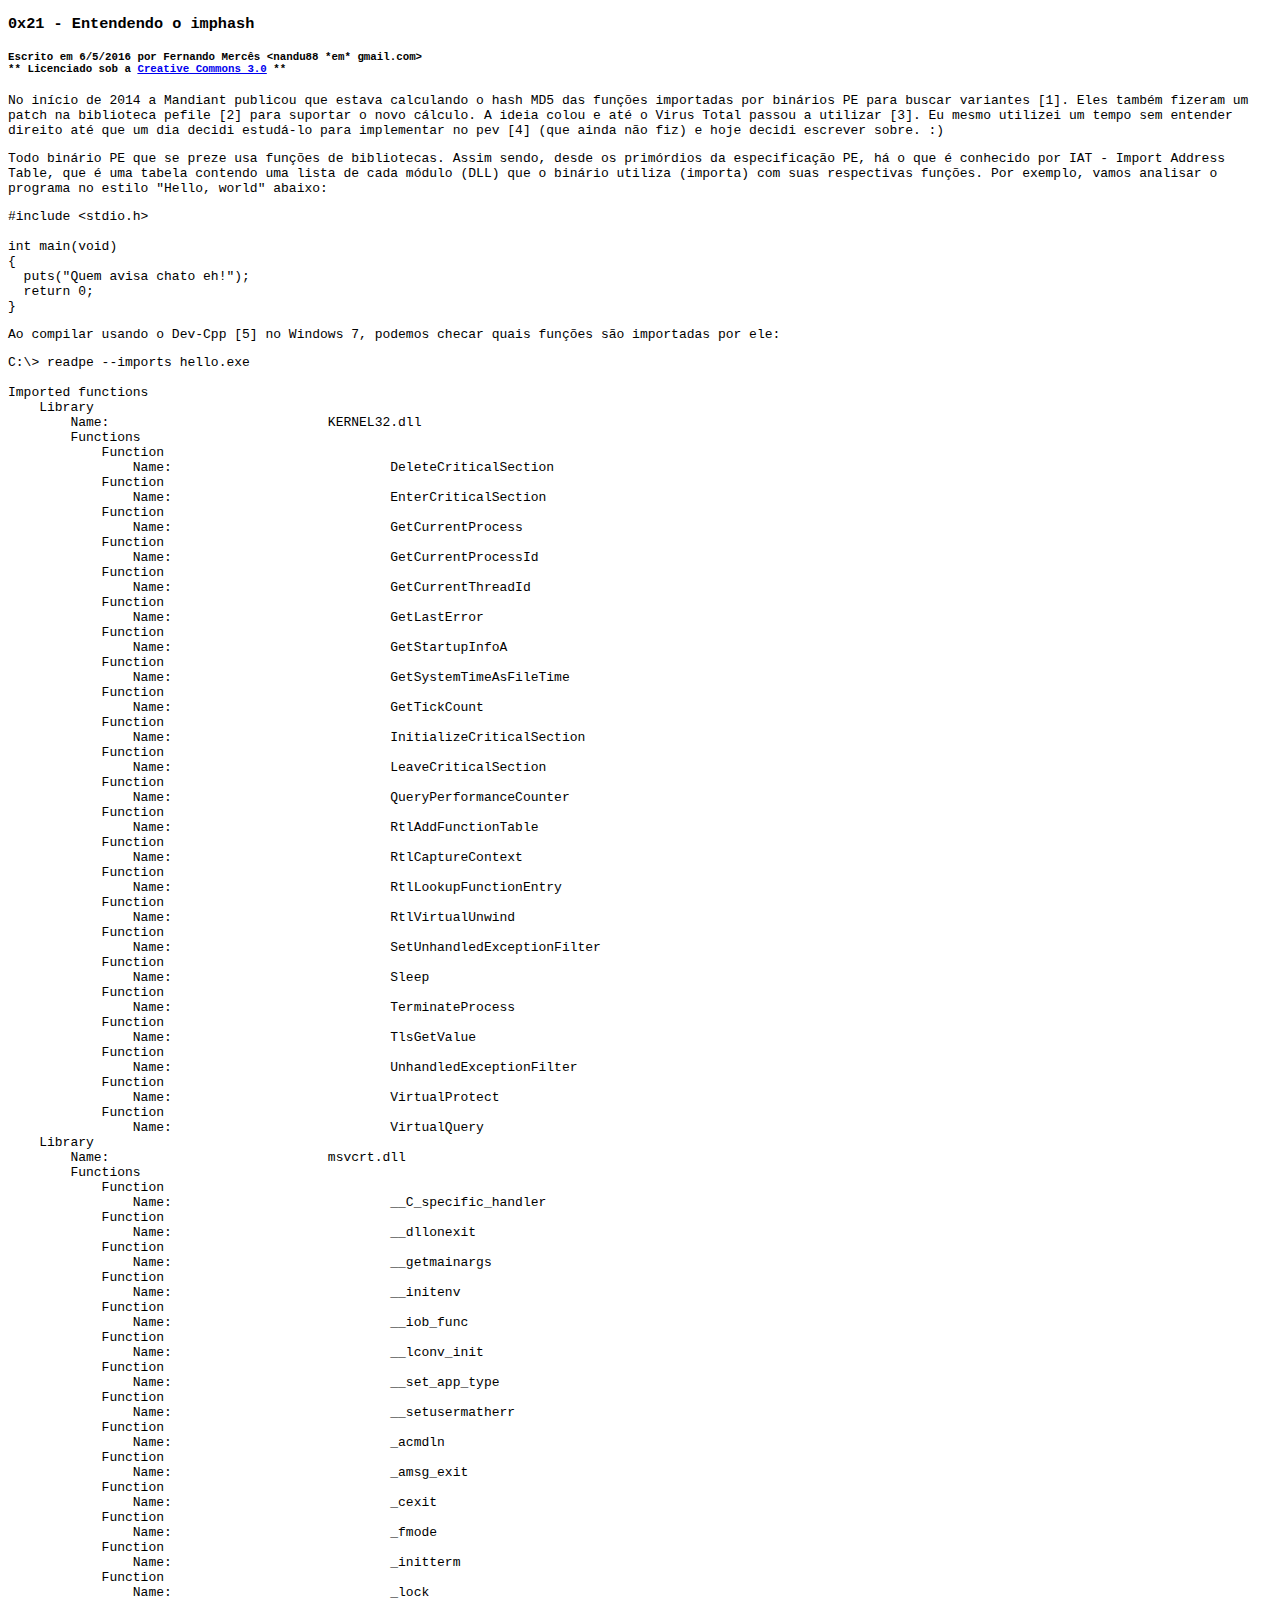
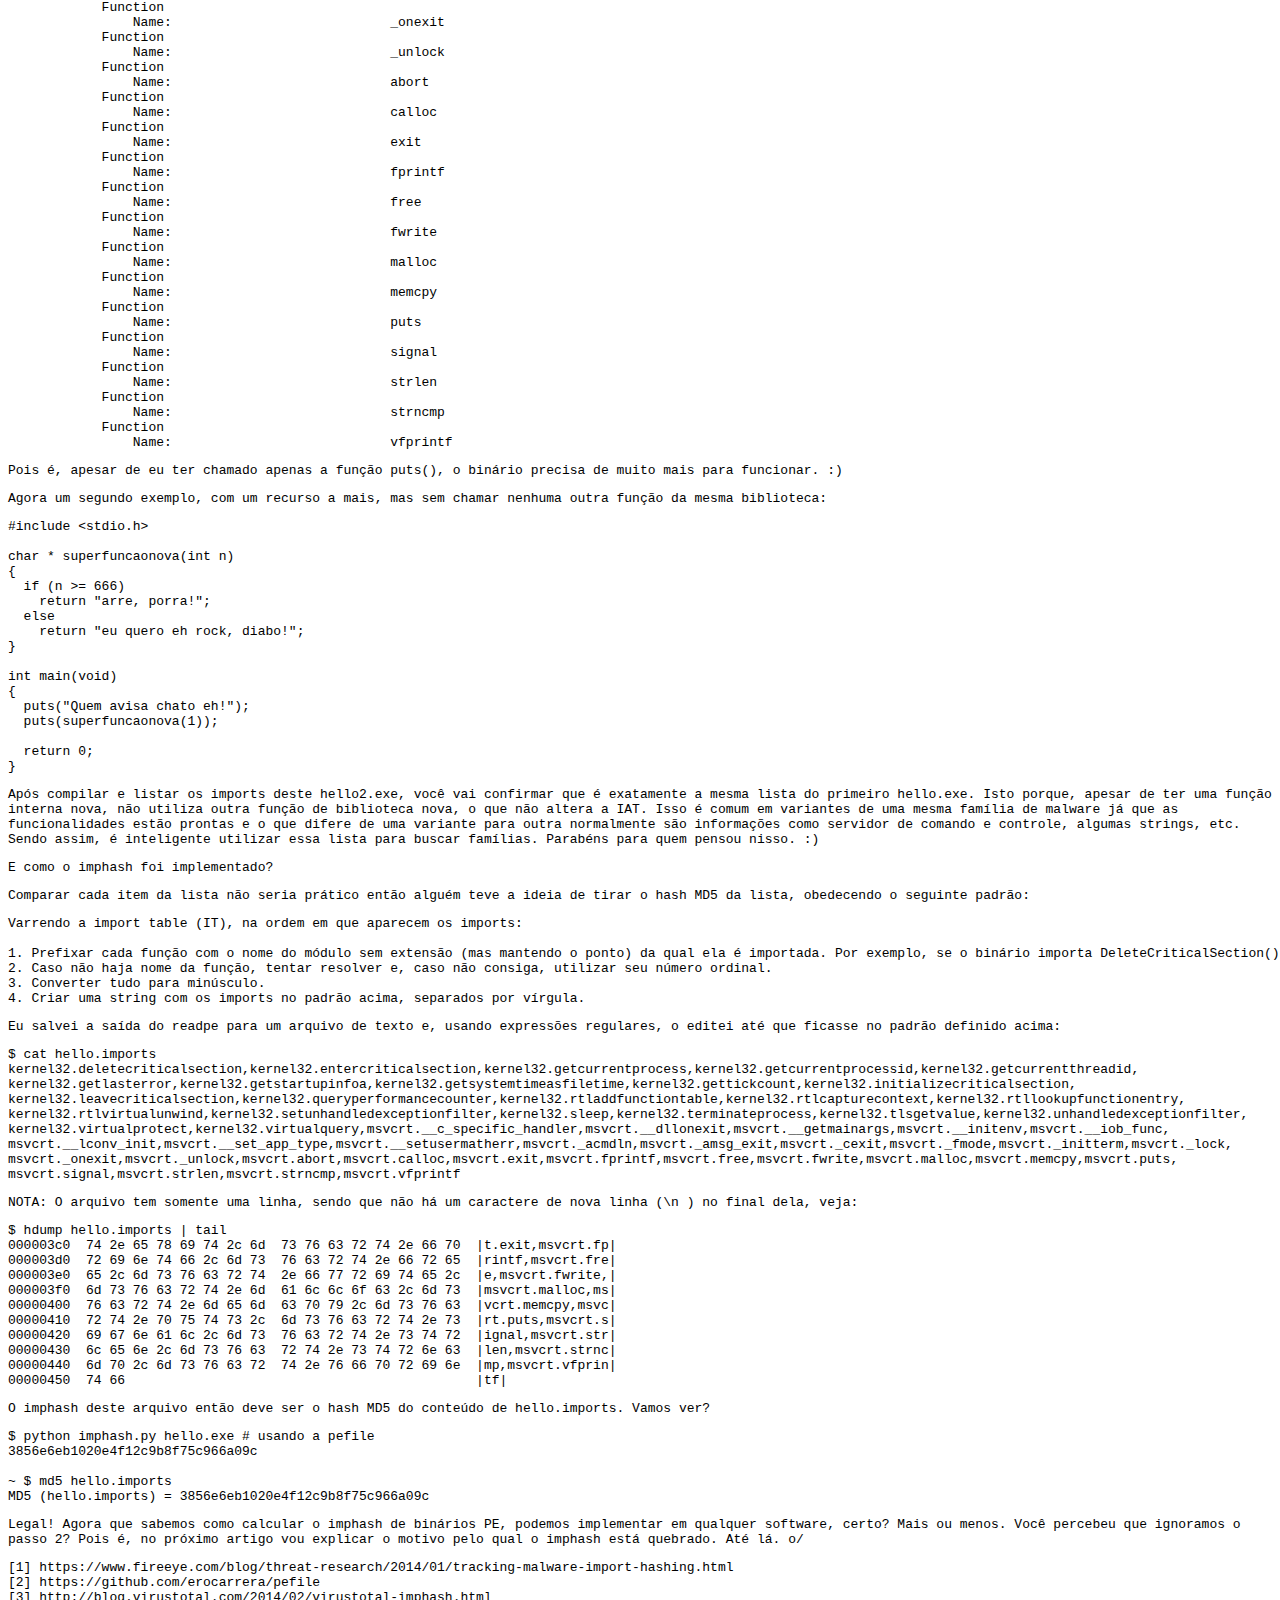
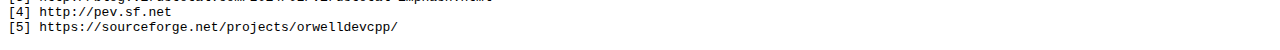
<file: v3/artigos/0x21/0x21-imphash.html>
<!doctype html>
<html>
<head>
<meta charset="utf-8">
<title>Mente Binária - Entendendo o imphash</title>
</head>
<body style="font-family:monospace;">

<article>
<header>
<h3>0x21 - Entendendo o imphash</h3>
<h5><time pubdate datetime="2016-05-06">
Escrito em 6/5/2016</time>
por Fernando Mercês&nbsp;&lt;nandu88 *em* gmail.com&gt;
<br />
** Licenciado sob a <a
href="http://creativecommons.org/licenses/by/3.0/br"
target="_blank">Creative Commons 3.0</a> **</h5>
</header>

<p>
No início de 2014 a Mandiant publicou que estava calculando o hash MD5 das funções importadas por binários PE para buscar variantes [1]. Eles também fizeram um patch na biblioteca pefile [2] para suportar o novo cálculo. A ideia colou e até o Virus Total passou a utilizar [3]. Eu mesmo utilizei um tempo sem entender direito até que um dia decidi estudá-lo para implementar no pev [4] (que ainda não fiz) e hoje decidi escrever sobre. :)
</p>

<p>
Todo binário PE que se preze usa funções de bibliotecas. Assim sendo, desde os primórdios da especificação PE, há o que é conhecido por IAT - Import Address Table, que é uma tabela contendo uma lista de cada módulo (DLL) que o binário utiliza (importa) com suas respectivas funções. Por exemplo, vamos analisar o programa no estilo "Hello, world" abaixo:
</p>

<pre>
#include &lt;stdio.h&gt;

int main(void)
{
  puts("Quem avisa chato eh!");
  return 0;
}
</pre>

<p>
Ao compilar usando o Dev-Cpp [5] no Windows 7, podemos checar quais funções são importadas por ele:
</p>

<pre>
C:\> readpe --imports hello.exe

Imported functions
    Library
        Name:                            KERNEL32.dll
        Functions
            Function
                Name:                            DeleteCriticalSection
            Function
                Name:                            EnterCriticalSection
            Function
                Name:                            GetCurrentProcess
            Function
                Name:                            GetCurrentProcessId
            Function
                Name:                            GetCurrentThreadId
            Function
                Name:                            GetLastError
            Function
                Name:                            GetStartupInfoA
            Function
                Name:                            GetSystemTimeAsFileTime
            Function
                Name:                            GetTickCount
            Function
                Name:                            InitializeCriticalSection
            Function
                Name:                            LeaveCriticalSection
            Function
                Name:                            QueryPerformanceCounter
            Function
                Name:                            RtlAddFunctionTable
            Function
                Name:                            RtlCaptureContext
            Function
                Name:                            RtlLookupFunctionEntry
            Function
                Name:                            RtlVirtualUnwind
            Function
                Name:                            SetUnhandledExceptionFilter
            Function
                Name:                            Sleep
            Function
                Name:                            TerminateProcess
            Function
                Name:                            TlsGetValue
            Function
                Name:                            UnhandledExceptionFilter
            Function
                Name:                            VirtualProtect
            Function
                Name:                            VirtualQuery
    Library
        Name:                            msvcrt.dll
        Functions
            Function
                Name:                            __C_specific_handler
            Function
                Name:                            __dllonexit
            Function
                Name:                            __getmainargs
            Function
                Name:                            __initenv
            Function
                Name:                            __iob_func
            Function
                Name:                            __lconv_init
            Function
                Name:                            __set_app_type
            Function
                Name:                            __setusermatherr
            Function
                Name:                            _acmdln
            Function
                Name:                            _amsg_exit
            Function
                Name:                            _cexit
            Function
                Name:                            _fmode
            Function
                Name:                            _initterm
            Function
                Name:                            _lock
            Function
                Name:                            _onexit
            Function
                Name:                            _unlock
            Function
                Name:                            abort
            Function
                Name:                            calloc
            Function
                Name:                            exit
            Function
                Name:                            fprintf
            Function
                Name:                            free
            Function
                Name:                            fwrite
            Function
                Name:                            malloc
            Function
                Name:                            memcpy
            Function
                Name:                            puts
            Function
                Name:                            signal
            Function
                Name:                            strlen
            Function
                Name:                            strncmp
            Function
                Name:                            vfprintf
</pre>

<p>
Pois é, apesar de eu ter chamado apenas a função puts(), o binário precisa de muito mais para funcionar. :)
</p>

<p>
Agora um segundo exemplo, com um recurso a mais, mas sem chamar nenhuma outra função da mesma biblioteca:
</p>

<pre>
#include &lt;stdio.h&gt;

char * superfuncaonova(int n)
{
  if (n >= 666)
    return "arre, porra!";
  else
    return "eu quero eh rock, diabo!";
}

int main(void)
{ 
  puts("Quem avisa chato eh!");
  puts(superfuncaonova(1));
  
  return 0;
}
</pre>

<p>
Após compilar e listar os imports deste hello2.exe, você vai confirmar que é exatamente a mesma lista do primeiro hello.exe. Isto porque, apesar de ter uma função interna nova, não utiliza outra função de biblioteca nova, o que não altera a IAT. Isso é comum em variantes de uma mesma família de malware já que as funcionalidades estão prontas e o que difere de uma variante para outra normalmente são informações como servidor de comando e controle, algumas strings, etc. Sendo assim, é inteligente utilizar essa lista para buscar famílias. Parabéns para quem pensou nisso. :)
</p>

<p>
E como o imphash foi implementado?
</p>

<p>
Comparar cada item da lista não seria prático então alguém teve a ideia de tirar o hash MD5 da lista, obedecendo o seguinte padrão:
</p>

<pre>
Varrendo a import table (IT), na ordem em que aparecem os imports:

1. Prefixar cada função com o nome do módulo sem extensão (mas mantendo o ponto) da qual ela é importada. Por exemplo, se o binário importa DeleteCriticalSection() da KERNEL32.DLL, esse import reescrito ficaria KERNEL32.EnterCriticalSection.
2. Caso não haja nome da função, tentar resolver e, caso não consiga, utilizar seu número ordinal.
3. Converter tudo para minúsculo.
4. Criar uma string com os imports no padrão acima, separados por vírgula.
</pre>

<p>
Eu salvei a saída do readpe para um arquivo de texto e, usando expressões regulares, o editei até que ficasse no padrão definido acima:
</p>

<p>
$ cat hello.imports
kernel32.deletecriticalsection,kernel32.entercriticalsection,kernel32.getcurrentprocess,kernel32.getcurrentprocessid,kernel32.getcurrentthreadid,
kernel32.getlasterror,kernel32.getstartupinfoa,kernel32.getsystemtimeasfiletime,kernel32.gettickcount,kernel32.initializecriticalsection,
kernel32.leavecriticalsection,kernel32.queryperformancecounter,kernel32.rtladdfunctiontable,kernel32.rtlcapturecontext,kernel32.rtllookupfunctionentry,
kernel32.rtlvirtualunwind,kernel32.setunhandledexceptionfilter,kernel32.sleep,kernel32.terminateprocess,kernel32.tlsgetvalue,kernel32.unhandledexceptionfilter,
kernel32.virtualprotect,kernel32.virtualquery,msvcrt.__c_specific_handler,msvcrt.__dllonexit,msvcrt.__getmainargs,msvcrt.__initenv,msvcrt.__iob_func,
msvcrt.__lconv_init,msvcrt.__set_app_type,msvcrt.__setusermatherr,msvcrt._acmdln,msvcrt._amsg_exit,msvcrt._cexit,msvcrt._fmode,msvcrt._initterm,msvcrt._lock,
msvcrt._onexit,msvcrt._unlock,msvcrt.abort,msvcrt.calloc,msvcrt.exit,msvcrt.fprintf,msvcrt.free,msvcrt.fwrite,msvcrt.malloc,msvcrt.memcpy,msvcrt.puts,
msvcrt.signal,msvcrt.strlen,msvcrt.strncmp,msvcrt.vfprintf
</p>

<p>
NOTA: O arquivo tem somente uma linha, sendo que não há um caractere de nova linha (\n ) no final dela, veja:
<pre>
$ hdump hello.imports | tail
000003c0  74 2e 65 78 69 74 2c 6d  73 76 63 72 74 2e 66 70  |t.exit,msvcrt.fp|
000003d0  72 69 6e 74 66 2c 6d 73  76 63 72 74 2e 66 72 65  |rintf,msvcrt.fre|
000003e0  65 2c 6d 73 76 63 72 74  2e 66 77 72 69 74 65 2c  |e,msvcrt.fwrite,|
000003f0  6d 73 76 63 72 74 2e 6d  61 6c 6c 6f 63 2c 6d 73  |msvcrt.malloc,ms|
00000400  76 63 72 74 2e 6d 65 6d  63 70 79 2c 6d 73 76 63  |vcrt.memcpy,msvc|
00000410  72 74 2e 70 75 74 73 2c  6d 73 76 63 72 74 2e 73  |rt.puts,msvcrt.s|
00000420  69 67 6e 61 6c 2c 6d 73  76 63 72 74 2e 73 74 72  |ignal,msvcrt.str|
00000430  6c 65 6e 2c 6d 73 76 63  72 74 2e 73 74 72 6e 63  |len,msvcrt.strnc|
00000440  6d 70 2c 6d 73 76 63 72  74 2e 76 66 70 72 69 6e  |mp,msvcrt.vfprin|
00000450  74 66                                             |tf|
</pre>
</p>

<p>
O imphash deste arquivo então deve ser o hash MD5 do conteúdo de hello.imports. Vamos ver?
</p>

<pre>
$ python imphash.py hello.exe # usando a pefile
3856e6eb1020e4f12c9b8f75c966a09c

~ $ md5 hello.imports
MD5 (hello.imports) = 3856e6eb1020e4f12c9b8f75c966a09c
</pre>

<p>
Legal! Agora que sabemos como calcular o imphash de binários PE, podemos implementar em qualquer software, certo? Mais ou menos. Você percebeu que ignoramos o passo 2? Pois é, no próximo artigo vou explicar o motivo pelo qual o imphash está quebrado. Até lá. o/
</p>

<pre>
[1] https://www.fireeye.com/blog/threat-research/2014/01/tracking-malware-import-hashing.html
[2] https://github.com/erocarrera/pefile
[3] http://blog.virustotal.com/2014/02/virustotal-imphash.html
[4] http://pev.sf.net
[5] https://sourceforge.net/projects/orwelldevcpp/
</pre>

</article>
</body>
</html>
</file>
<file: v3/original/assets/css/ie8.css>
/*
	TXT by HTML5 UP
	html5up.net | @n33co
	Free for personal and commercial use under the CCA 3.0 license (html5up.net/license)
*/

/* Basic */

	.image {
		position: relative;
		-ms-behavior: url("assets/js/ie/PIE.htc");
	}

		.image:before {
			display: none;
		}

		.image img {
			position: relative;
			-ms-behavior: url("assets/js/ie/PIE.htc");
		}

/* Form */

	form input[type="text"],
	form input[type="email"],
	form input[type="password"],
	form select,
	form textarea {
		position: relative;
		-ms-behavior: url("assets/js/ie/PIE.htc");
	}

/* Button */

	input[type="button"],
	input[type="submit"],
	input[type="reset"],
	button,
	.button {
		position: relative;
		-ms-behavior: url("assets/js/ie/PIE.htc");
	}

/* List */

	ul.contact li a {
		position: relative;
		-ms-behavior: url("assets/js/ie/PIE.htc");
	}

	ul.special a {
		position: relative;
		-ms-behavior: url("assets/js/ie/PIE.htc");
	}

/* Copyright */

	#copyright {
		position: relative;
		-ms-behavior: url("assets/js/ie/PIE.htc");
	}

/* Nav */

	#nav li a, #nav li span {
		position: relative;
		-ms-behavior: url("assets/js/ie/PIE.htc");
	}

/* Section/Article */

	section > .last-child, section.last-child, article > .last-child, article.last-child {
		margin-bottom: 0;
	}

/* Wrappers */

	#banner-wrapper {
		background-image: url("../../images/banner.jpg");
		background-position: center center;
		background-repeat: no-repeat;
		background-size: cover;
		-ms-behavior: url("assets/js/ie/backgroundsize.min.htc");
	}

		#banner-wrapper:before {
			display: none;
		}

/* Nav */

	#nav {
		background: #f8f8f8;
	}

		#nav:after {
			display: none;
		}

	.dropotron {
		box-shadow: none !important;
		-ms-behavior: url("assets/js/ie/PIE.htc");
	}

/* Banner */

	#banner {
		background: #151c17;
	}

		#banner:before {
			display: none;
		}
</file>
<file: v3/original/assets/css/main.css>
@import url("font-awesome.min.css");
@import url("http://fonts.googleapis.com/css?family=Open+Sans:400,400italic,700,700italic|Open+Sans+Condensed:700");

/*
	TXT by HTML5 UP
	html5up.net | @n33co
	Free for personal and commercial use under the CCA 3.0 license (html5up.net/license)
*/

/* Reset */

	html, body, div, span, applet, object, iframe, h1, h2, h3, h4, h5, h6, p, blockquote, pre, a, abbr, acronym, address, big, cite, code, del, dfn, em, img, ins, kbd, q, s, samp, small, strike, strong, sub, sup, tt, var, b, u, i, center, dl, dt, dd, ol, ul, li, fieldset, form, label, legend, table, caption, tbody, tfoot, thead, tr, th, td, article, aside, canvas, details, embed, figure, figcaption, footer, header, hgroup, menu, nav, output, ruby, section, summary, time, mark, audio, video {
		margin: 0;
		padding: 0;
		border: 0;
		font-size: 100%;
		font: inherit;
		vertical-align: baseline;
	}

	article, aside, details, figcaption, figure, footer, header, hgroup, menu, nav, section {
		display: block;
	}

	body {
		line-height: 1;
	}

	ol, ul {
		list-style: none;
	}

	blockquote, q {
		quotes: none;
	}

	blockquote:before, blockquote:after, q:before, q:after {
		content: '';
		content: none;
	}

	table {
		border-collapse: collapse;
		border-spacing: 0;
	}

	body {
		-webkit-text-size-adjust: none;
	}

/* Box Model */

	*, *:before, *:after {
		-moz-box-sizing: border-box;
		-webkit-box-sizing: border-box;
		box-sizing: border-box;
	}

/* Containers */

	.container {
		margin-left: auto;
		margin-right: auto;
	}

	.container.\31 25\25 {
		width: 100%;
		max-width: 1200px;
		min-width: 960px;
	}

	.container.\37 5\25 {
		width: 720px;
	}

	.container.\35 0\25 {
		width: 480px;
	}

	.container.\32 5\25 {
		width: 240px;
	}

	.container {
		width: 960px;
	}

	@media screen and (min-width: 737px) {

		.container.\31 25\25 {
			width: 100%;
			max-width: 1500px;
			min-width: 1200px;
		}

		.container.\37 5\25 {
			width: 900px;
		}

		.container.\35 0\25 {
			width: 600px;
		}

		.container.\32 5\25 {
			width: 300px;
		}

		.container {
			width: 1200px;
		}

	}

	@media screen and (min-width: 737px) and (max-width: 1200px) {

		.container.\31 25\25 {
			width: 100%;
			max-width: 1200px;
			min-width: 960px;
		}

		.container.\37 5\25 {
			width: 720px;
		}

		.container.\35 0\25 {
			width: 480px;
		}

		.container.\32 5\25 {
			width: 240px;
		}

		.container {
			width: 960px;
		}

	}

	@media screen and (max-width: 736px) {

		.container.\31 25\25 {
			width: 100%;
			max-width: 125%;
			min-width: 100%;
		}

		.container.\37 5\25 {
			width: 75%;
		}

		.container.\35 0\25 {
			width: 50%;
		}

		.container.\32 5\25 {
			width: 25%;
		}

		.container {
			width: 100% !important;
		}

	}

/* Grid */

	.row {
		border-bottom: solid 1px transparent;
		-moz-box-sizing: border-box;
		-webkit-box-sizing: border-box;
		box-sizing: border-box;
	}

	.row > * {
		float: left;
		-moz-box-sizing: border-box;
		-webkit-box-sizing: border-box;
		box-sizing: border-box;
	}

	.row:after, .row:before {
		content: '';
		display: block;
		clear: both;
		height: 0;
	}

	.row.uniform > * > :first-child {
		margin-top: 0;
	}

	.row.uniform > * > :last-child {
		margin-bottom: 0;
	}

	.row.\30 \25 > * {
		padding: 0 0 0 0px;
	}

	.row.\30 \25 {
		margin: 0 0 -1px 0px;
	}

	.row.uniform.\30 \25 > * {
		padding: 0px 0 0 0px;
	}

	.row.uniform.\30 \25 {
		margin: 0px 0 -1px 0px;
	}

	.row > * {
		padding: 0 0 0 40px;
	}

	.row {
		margin: 0 0 -1px -40px;
	}

	.row.uniform > * {
		padding: 40px 0 0 40px;
	}

	.row.uniform {
		margin: -40px 0 -1px -40px;
	}

	.row.\32 00\25 > * {
		padding: 0 0 0 80px;
	}

	.row.\32 00\25 {
		margin: 0 0 -1px -80px;
	}

	.row.uniform.\32 00\25 > * {
		padding: 80px 0 0 80px;
	}

	.row.uniform.\32 00\25 {
		margin: -80px 0 -1px -80px;
	}

	.row.\31 50\25 > * {
		padding: 0 0 0 60px;
	}

	.row.\31 50\25 {
		margin: 0 0 -1px -60px;
	}

	.row.uniform.\31 50\25 > * {
		padding: 60px 0 0 60px;
	}

	.row.uniform.\31 50\25 {
		margin: -60px 0 -1px -60px;
	}

	.row.\35 0\25 > * {
		padding: 0 0 0 20px;
	}

	.row.\35 0\25 {
		margin: 0 0 -1px -20px;
	}

	.row.uniform.\35 0\25 > * {
		padding: 20px 0 0 20px;
	}

	.row.uniform.\35 0\25 {
		margin: -20px 0 -1px -20px;
	}

	.row.\32 5\25 > * {
		padding: 0 0 0 10px;
	}

	.row.\32 5\25 {
		margin: 0 0 -1px -10px;
	}

	.row.uniform.\32 5\25 > * {
		padding: 10px 0 0 10px;
	}

	.row.uniform.\32 5\25 {
		margin: -10px 0 -1px -10px;
	}

	.\31 2u, .\31 2u\24 {
		width: 100%;
		clear: none;
		margin-left: 0;
	}

	.\31 1u, .\31 1u\24 {
		width: 91.6666666667%;
		clear: none;
		margin-left: 0;
	}

	.\31 0u, .\31 0u\24 {
		width: 83.3333333333%;
		clear: none;
		margin-left: 0;
	}

	.\39 u, .\39 u\24 {
		width: 75%;
		clear: none;
		margin-left: 0;
	}

	.\38 u, .\38 u\24 {
		width: 66.6666666667%;
		clear: none;
		margin-left: 0;
	}

	.\37 u, .\37 u\24 {
		width: 58.3333333333%;
		clear: none;
		margin-left: 0;
	}

	.\36 u, .\36 u\24 {
		width: 50%;
		clear: none;
		margin-left: 0;
	}

	.\35 u, .\35 u\24 {
		width: 41.6666666667%;
		clear: none;
		margin-left: 0;
	}

	.\34 u, .\34 u\24 {
		width: 33.3333333333%;
		clear: none;
		margin-left: 0;
	}

	.\33 u, .\33 u\24 {
		width: 25%;
		clear: none;
		margin-left: 0;
	}

	.\32 u, .\32 u\24 {
		width: 16.6666666667%;
		clear: none;
		margin-left: 0;
	}

	.\31 u, .\31 u\24 {
		width: 8.3333333333%;
		clear: none;
		margin-left: 0;
	}

	.\31 2u\24 + *,
	.\31 1u\24 + *,
	.\31 0u\24 + *,
	.\39 u\24 + *,
	.\38 u\24 + *,
	.\37 u\24 + *,
	.\36 u\24 + *,
	.\35 u\24 + *,
	.\34 u\24 + *,
	.\33 u\24 + *,
	.\32 u\24 + *,
	.\31 u\24 + * {
		clear: left;
	}

	.\-11u {
		margin-left: 91.66667%;
	}

	.\-10u {
		margin-left: 83.33333%;
	}

	.\-9u {
		margin-left: 75%;
	}

	.\-8u {
		margin-left: 66.66667%;
	}

	.\-7u {
		margin-left: 58.33333%;
	}

	.\-6u {
		margin-left: 50%;
	}

	.\-5u {
		margin-left: 41.66667%;
	}

	.\-4u {
		margin-left: 33.33333%;
	}

	.\-3u {
		margin-left: 25%;
	}

	.\-2u {
		margin-left: 16.66667%;
	}

	.\-1u {
		margin-left: 8.33333%;
	}

	@media screen and (min-width: 737px) {

		.row > * {
			padding: 50px 0 0 50px;
		}

		.row {
			margin: -50px 0 -1px -50px;
		}

		.row.uniform > * {
			padding: 50px 0 0 50px;
		}

		.row.uniform {
			margin: -50px 0 -1px -50px;
		}

		.row.\32 00\25 > * {
			padding: 100px 0 0 100px;
		}

		.row.\32 00\25 {
			margin: -100px 0 -1px -100px;
		}

		.row.uniform.\32 00\25 > * {
			padding: 100px 0 0 100px;
		}

		.row.uniform.\32 00\25 {
			margin: -100px 0 -1px -100px;
		}

		.row.\31 50\25 > * {
			padding: 75px 0 0 75px;
		}

		.row.\31 50\25 {
			margin: -75px 0 -1px -75px;
		}

		.row.uniform.\31 50\25 > * {
			padding: 75px 0 0 75px;
		}

		.row.uniform.\31 50\25 {
			margin: -75px 0 -1px -75px;
		}

		.row.\35 0\25 > * {
			padding: 25px 0 0 25px;
		}

		.row.\35 0\25 {
			margin: -25px 0 -1px -25px;
		}

		.row.uniform.\35 0\25 > * {
			padding: 25px 0 0 25px;
		}

		.row.uniform.\35 0\25 {
			margin: -25px 0 -1px -25px;
		}

		.row.\32 5\25 > * {
			padding: 12.5px 0 0 12.5px;
		}

		.row.\32 5\25 {
			margin: -12.5px 0 -1px -12.5px;
		}

		.row.uniform.\32 5\25 > * {
			padding: 12.5px 0 0 12.5px;
		}

		.row.uniform.\32 5\25 {
			margin: -12.5px 0 -1px -12.5px;
		}

		.\31 2u\28desktop\29, .\31 2u\24\28desktop\29 {
			width: 100%;
			clear: none;
			margin-left: 0;
		}

		.\31 1u\28desktop\29, .\31 1u\24\28desktop\29 {
			width: 91.6666666667%;
			clear: none;
			margin-left: 0;
		}

		.\31 0u\28desktop\29, .\31 0u\24\28desktop\29 {
			width: 83.3333333333%;
			clear: none;
			margin-left: 0;
		}

		.\39 u\28desktop\29, .\39 u\24\28desktop\29 {
			width: 75%;
			clear: none;
			margin-left: 0;
		}

		.\38 u\28desktop\29, .\38 u\24\28desktop\29 {
			width: 66.6666666667%;
			clear: none;
			margin-left: 0;
		}

		.\37 u\28desktop\29, .\37 u\24\28desktop\29 {
			width: 58.3333333333%;
			clear: none;
			margin-left: 0;
		}

		.\36 u\28desktop\29, .\36 u\24\28desktop\29 {
			width: 50%;
			clear: none;
			margin-left: 0;
		}

		.\35 u\28desktop\29, .\35 u\24\28desktop\29 {
			width: 41.6666666667%;
			clear: none;
			margin-left: 0;
		}

		.\34 u\28desktop\29, .\34 u\24\28desktop\29 {
			width: 33.3333333333%;
			clear: none;
			margin-left: 0;
		}

		.\33 u\28desktop\29, .\33 u\24\28desktop\29 {
			width: 25%;
			clear: none;
			margin-left: 0;
		}

		.\32 u\28desktop\29, .\32 u\24\28desktop\29 {
			width: 16.6666666667%;
			clear: none;
			margin-left: 0;
		}

		.\31 u\28desktop\29, .\31 u\24\28desktop\29 {
			width: 8.3333333333%;
			clear: none;
			margin-left: 0;
		}

		.\31 2u\24\28desktop\29 + *,
		.\31 1u\24\28desktop\29 + *,
		.\31 0u\24\28desktop\29 + *,
		.\39 u\24\28desktop\29 + *,
		.\38 u\24\28desktop\29 + *,
		.\37 u\24\28desktop\29 + *,
		.\36 u\24\28desktop\29 + *,
		.\35 u\24\28desktop\29 + *,
		.\34 u\24\28desktop\29 + *,
		.\33 u\24\28desktop\29 + *,
		.\32 u\24\28desktop\29 + *,
		.\31 u\24\28desktop\29 + * {
			clear: left;
		}

		.\-11u\28desktop\29 {
			margin-left: 91.66667%;
		}

		.\-10u\28desktop\29 {
			margin-left: 83.33333%;
		}

		.\-9u\28desktop\29 {
			margin-left: 75%;
		}

		.\-8u\28desktop\29 {
			margin-left: 66.66667%;
		}

		.\-7u\28desktop\29 {
			margin-left: 58.33333%;
		}

		.\-6u\28desktop\29 {
			margin-left: 50%;
		}

		.\-5u\28desktop\29 {
			margin-left: 41.66667%;
		}

		.\-4u\28desktop\29 {
			margin-left: 33.33333%;
		}

		.\-3u\28desktop\29 {
			margin-left: 25%;
		}

		.\-2u\28desktop\29 {
			margin-left: 16.66667%;
		}

		.\-1u\28desktop\29 {
			margin-left: 8.33333%;
		}

	}

	@media screen and (min-width: 737px) and (max-width: 1200px) {

		.row > * {
			padding: 25px 0 0 25px;
		}

		.row {
			margin: -25px 0 -1px -25px;
		}

		.row.uniform > * {
			padding: 25px 0 0 25px;
		}

		.row.uniform {
			margin: -25px 0 -1px -25px;
		}

		.row.\32 00\25 > * {
			padding: 50px 0 0 50px;
		}

		.row.\32 00\25 {
			margin: -50px 0 -1px -50px;
		}

		.row.uniform.\32 00\25 > * {
			padding: 50px 0 0 50px;
		}

		.row.uniform.\32 00\25 {
			margin: -50px 0 -1px -50px;
		}

		.row.\31 50\25 > * {
			padding: 37.5px 0 0 37.5px;
		}

		.row.\31 50\25 {
			margin: -37.5px 0 -1px -37.5px;
		}

		.row.uniform.\31 50\25 > * {
			padding: 37.5px 0 0 37.5px;
		}

		.row.uniform.\31 50\25 {
			margin: -37.5px 0 -1px -37.5px;
		}

		.row.\35 0\25 > * {
			padding: 12.5px 0 0 12.5px;
		}

		.row.\35 0\25 {
			margin: -12.5px 0 -1px -12.5px;
		}

		.row.uniform.\35 0\25 > * {
			padding: 12.5px 0 0 12.5px;
		}

		.row.uniform.\35 0\25 {
			margin: -12.5px 0 -1px -12.5px;
		}

		.row.\32 5\25 > * {
			padding: 6.25px 0 0 6.25px;
		}

		.row.\32 5\25 {
			margin: -6.25px 0 -1px -6.25px;
		}

		.row.uniform.\32 5\25 > * {
			padding: 6.25px 0 0 6.25px;
		}

		.row.uniform.\32 5\25 {
			margin: -6.25px 0 -1px -6.25px;
		}

		.\31 2u\28tablet\29, .\31 2u\24\28tablet\29 {
			width: 100%;
			clear: none;
			margin-left: 0;
		}

		.\31 1u\28tablet\29, .\31 1u\24\28tablet\29 {
			width: 91.6666666667%;
			clear: none;
			margin-left: 0;
		}

		.\31 0u\28tablet\29, .\31 0u\24\28tablet\29 {
			width: 83.3333333333%;
			clear: none;
			margin-left: 0;
		}

		.\39 u\28tablet\29, .\39 u\24\28tablet\29 {
			width: 75%;
			clear: none;
			margin-left: 0;
		}

		.\38 u\28tablet\29, .\38 u\24\28tablet\29 {
			width: 66.6666666667%;
			clear: none;
			margin-left: 0;
		}

		.\37 u\28tablet\29, .\37 u\24\28tablet\29 {
			width: 58.3333333333%;
			clear: none;
			margin-left: 0;
		}

		.\36 u\28tablet\29, .\36 u\24\28tablet\29 {
			width: 50%;
			clear: none;
			margin-left: 0;
		}

		.\35 u\28tablet\29, .\35 u\24\28tablet\29 {
			width: 41.6666666667%;
			clear: none;
			margin-left: 0;
		}

		.\34 u\28tablet\29, .\34 u\24\28tablet\29 {
			width: 33.3333333333%;
			clear: none;
			margin-left: 0;
		}

		.\33 u\28tablet\29, .\33 u\24\28tablet\29 {
			width: 25%;
			clear: none;
			margin-left: 0;
		}

		.\32 u\28tablet\29, .\32 u\24\28tablet\29 {
			width: 16.6666666667%;
			clear: none;
			margin-left: 0;
		}

		.\31 u\28tablet\29, .\31 u\24\28tablet\29 {
			width: 8.3333333333%;
			clear: none;
			margin-left: 0;
		}

		.\31 2u\24\28tablet\29 + *,
		.\31 1u\24\28tablet\29 + *,
		.\31 0u\24\28tablet\29 + *,
		.\39 u\24\28tablet\29 + *,
		.\38 u\24\28tablet\29 + *,
		.\37 u\24\28tablet\29 + *,
		.\36 u\24\28tablet\29 + *,
		.\35 u\24\28tablet\29 + *,
		.\34 u\24\28tablet\29 + *,
		.\33 u\24\28tablet\29 + *,
		.\32 u\24\28tablet\29 + *,
		.\31 u\24\28tablet\29 + * {
			clear: left;
		}

		.\-11u\28tablet\29 {
			margin-left: 91.66667%;
		}

		.\-10u\28tablet\29 {
			margin-left: 83.33333%;
		}

		.\-9u\28tablet\29 {
			margin-left: 75%;
		}

		.\-8u\28tablet\29 {
			margin-left: 66.66667%;
		}

		.\-7u\28tablet\29 {
			margin-left: 58.33333%;
		}

		.\-6u\28tablet\29 {
			margin-left: 50%;
		}

		.\-5u\28tablet\29 {
			margin-left: 41.66667%;
		}

		.\-4u\28tablet\29 {
			margin-left: 33.33333%;
		}

		.\-3u\28tablet\29 {
			margin-left: 25%;
		}

		.\-2u\28tablet\29 {
			margin-left: 16.66667%;
		}

		.\-1u\28tablet\29 {
			margin-left: 8.33333%;
		}

	}

	@media screen and (max-width: 736px) {

		.row > * {
			padding: 20px 0 0 20px;
		}

		.row {
			margin: -20px 0 -1px -20px;
		}

		.row.uniform > * {
			padding: 20px 0 0 20px;
		}

		.row.uniform {
			margin: -20px 0 -1px -20px;
		}

		.row.\32 00\25 > * {
			padding: 40px 0 0 40px;
		}

		.row.\32 00\25 {
			margin: -40px 0 -1px -40px;
		}

		.row.uniform.\32 00\25 > * {
			padding: 40px 0 0 40px;
		}

		.row.uniform.\32 00\25 {
			margin: -40px 0 -1px -40px;
		}

		.row.\31 50\25 > * {
			padding: 30px 0 0 30px;
		}

		.row.\31 50\25 {
			margin: -30px 0 -1px -30px;
		}

		.row.uniform.\31 50\25 > * {
			padding: 30px 0 0 30px;
		}

		.row.uniform.\31 50\25 {
			margin: -30px 0 -1px -30px;
		}

		.row.\35 0\25 > * {
			padding: 10px 0 0 10px;
		}

		.row.\35 0\25 {
			margin: -10px 0 -1px -10px;
		}

		.row.uniform.\35 0\25 > * {
			padding: 10px 0 0 10px;
		}

		.row.uniform.\35 0\25 {
			margin: -10px 0 -1px -10px;
		}

		.row.\32 5\25 > * {
			padding: 5px 0 0 5px;
		}

		.row.\32 5\25 {
			margin: -5px 0 -1px -5px;
		}

		.row.uniform.\32 5\25 > * {
			padding: 5px 0 0 5px;
		}

		.row.uniform.\32 5\25 {
			margin: -5px 0 -1px -5px;
		}

		.\31 2u\28mobile\29, .\31 2u\24\28mobile\29 {
			width: 100%;
			clear: none;
			margin-left: 0;
		}

		.\31 1u\28mobile\29, .\31 1u\24\28mobile\29 {
			width: 91.6666666667%;
			clear: none;
			margin-left: 0;
		}

		.\31 0u\28mobile\29, .\31 0u\24\28mobile\29 {
			width: 83.3333333333%;
			clear: none;
			margin-left: 0;
		}

		.\39 u\28mobile\29, .\39 u\24\28mobile\29 {
			width: 75%;
			clear: none;
			margin-left: 0;
		}

		.\38 u\28mobile\29, .\38 u\24\28mobile\29 {
			width: 66.6666666667%;
			clear: none;
			margin-left: 0;
		}

		.\37 u\28mobile\29, .\37 u\24\28mobile\29 {
			width: 58.3333333333%;
			clear: none;
			margin-left: 0;
		}

		.\36 u\28mobile\29, .\36 u\24\28mobile\29 {
			width: 50%;
			clear: none;
			margin-left: 0;
		}

		.\35 u\28mobile\29, .\35 u\24\28mobile\29 {
			width: 41.6666666667%;
			clear: none;
			margin-left: 0;
		}

		.\34 u\28mobile\29, .\34 u\24\28mobile\29 {
			width: 33.3333333333%;
			clear: none;
			margin-left: 0;
		}

		.\33 u\28mobile\29, .\33 u\24\28mobile\29 {
			width: 25%;
			clear: none;
			margin-left: 0;
		}

		.\32 u\28mobile\29, .\32 u\24\28mobile\29 {
			width: 16.6666666667%;
			clear: none;
			margin-left: 0;
		}

		.\31 u\28mobile\29, .\31 u\24\28mobile\29 {
			width: 8.3333333333%;
			clear: none;
			margin-left: 0;
		}

		.\31 2u\24\28mobile\29 + *,
		.\31 1u\24\28mobile\29 + *,
		.\31 0u\24\28mobile\29 + *,
		.\39 u\24\28mobile\29 + *,
		.\38 u\24\28mobile\29 + *,
		.\37 u\24\28mobile\29 + *,
		.\36 u\24\28mobile\29 + *,
		.\35 u\24\28mobile\29 + *,
		.\34 u\24\28mobile\29 + *,
		.\33 u\24\28mobile\29 + *,
		.\32 u\24\28mobile\29 + *,
		.\31 u\24\28mobile\29 + * {
			clear: left;
		}

		.\-11u\28mobile\29 {
			margin-left: 91.66667%;
		}

		.\-10u\28mobile\29 {
			margin-left: 83.33333%;
		}

		.\-9u\28mobile\29 {
			margin-left: 75%;
		}

		.\-8u\28mobile\29 {
			margin-left: 66.66667%;
		}

		.\-7u\28mobile\29 {
			margin-left: 58.33333%;
		}

		.\-6u\28mobile\29 {
			margin-left: 50%;
		}

		.\-5u\28mobile\29 {
			margin-left: 41.66667%;
		}

		.\-4u\28mobile\29 {
			margin-left: 33.33333%;
		}

		.\-3u\28mobile\29 {
			margin-left: 25%;
		}

		.\-2u\28mobile\29 {
			margin-left: 16.66667%;
		}

		.\-1u\28mobile\29 {
			margin-left: 8.33333%;
		}

	}

/* Basic */

	body {
		background: #f2f5f3;
		font-family: 'Open Sans', sans-serif;
		font-weight: 400;
		color: #6b7770;
		font-size: 11.5pt;
		line-height: 2em;
	}

		body.is-loading * {
			-moz-transition: none !important;
			-webkit-transition: none !important;
			-ms-transition: none !important;
			transition: none !important;
			-moz-animation: none !important;
			-webkit-animation: none !important;
			-ms-animation: none !important;
			animation: none !important;
		}

	input, textarea, select {
		font-family: 'Open Sans', sans-serif;
		font-weight: 400;
		color: #6b7770;
		font-size: 11.5pt;
		line-height: 2em;
	}

	h1, h2, h3, h4, h5, h6 {
		font-family: 'Open Sans Condensed', sans-serif;
		font-weight: 700;
		text-transform: uppercase;
		color: #6b7770;
	}

	h1 a, h2 a, h3 a, h4 a, h5 a, h6 a {
		text-decoration: none;
		color: inherit;
	}

	h2.major {
		position: relative;
		border-top: solid 5px #e7eae8;
	}

		h2.major span {
			background: #fff;
			position: relative;
			display: inline-block;
		}

	a {
		color: #006376;
		text-decoration: underline;
	}

		a:hover {
			text-decoration: none;
		}

	b, strong {
		font-weight: 700;
		color: #6b7770;
	}

	i, em {
		font-style: italic;
	}

	br.clear {
		clear: both;
	}

	sub {
		position: relative;
		top: 0.5em;
		font-size: 0.8em;
	}

	sup {
		position: relative;
		top: -0.5em;
		font-size: 0.8em;
	}

	hr {
		border: 0;
		border-top: solid 2px #E7EAE8;
		margin: 0 0 3em 0;
	}

	blockquote {
		border-left: solid 5px #E7EAE8;
		padding: 1em 0 1em 1.5em;
		font-style: italic;
	}

	p, ul, ol, dl, table {
		margin-bottom: 3em;
	}

/* Section/Article */

	section, article {
		margin-bottom: 6em;
	}

		section > :last-child, section:last-child, article > :last-child, article:last-child {
			margin-bottom: 0;
		}

	header > p {
		display: block;
		font-family: 'Open Sans Condensed', sans-serif;
		font-weight: 700;
		text-transform: uppercase;
		color: #c1cac5;
	}

/* Image */

	.image {
		position: relative;
		display: inline-block;
		border-radius: 8px;
	}

		.image img {
			display: block;
			width: 100%;
			border-radius: 8px;
		}

		.image:before {
			content: '';
			position: absolute;
			left: 0;
			top: 0;
			width: 100%;
			height: 100%;
			background: url("images/overlay.png");
			border-radius: 8px;
		}

		.image.fit {
			display: block;
			width: 100%;
		}

		.image.featured {
			display: block;
			width: 100%;
			margin: 0 0 2em 0;
		}

		.image.left {
			float: left;
			margin: 0 2em 2em 0;
		}

		.image.centered {
			display: block;
			margin: 0 0 2em 0;
		}

			.image.centered img {
				margin: 0 auto;
				width: auto;
			}

/* Button */

	input[type="button"],
	input[type="submit"],
	input[type="reset"],
	button,
	.button {
		-webkit-appearance: none;
		display: inline-block;
		font-family: 'Open Sans Condensed', sans-serif;
		font-weight: 700;
		text-transform: uppercase;
		text-decoration: none;
		background: #b1ddab;
		color: #fff;
		border: 0;
		line-height: 1em;
		border-radius: 8px;
		outline: 0;
		cursor: pointer;
		-moz-transition: background-color .2s ease-in-out;
		-webkit-transition: background-color .2s ease-in-out;
		-o-transition: background-color .2s ease-in-out;
		-ms-transition: background-color .2s ease-in-out;
		transition: background-color .2s ease-in-out;
	}

		input[type="button"]:hover,
		input[type="submit"]:hover,
		input[type="reset"]:hover,
		button:hover,
		.button:hover {
			background: #c1edbb;
		}

		input[type="button"]:active,
		input[type="submit"]:active,
		input[type="reset"]:active,
		button:active,
		.button:active {
			background: #a1cd9b;
		}

		input[type="button"].alt,
		input[type="submit"].alt,
		input[type="reset"].alt,
		button.alt,
		.button.alt {
			background: #c1cac5;
		}

			input[type="button"].alt:hover,
			input[type="submit"].alt:hover,
			input[type="reset"].alt:hover,
			button.alt:hover,
			.button.alt:hover {
				background: #ccd5d0;
			}

			input[type="button"].alt:active,
			input[type="submit"].alt:active,
			input[type="reset"].alt:active,
			button.alt:active,
			.button.alt:active {
				background: #b1bab5;
			}

/* List */

	ul.default {
		list-style: disc;
		padding-left: 1em;
	}

		ul.default li {
			padding-left: 0.5em;
		}

	ul.divided > li {
		border-top: solid 2px #e7eae8;
		padding-top: 2.35em;
		margin-top: 2.35em;
	}

		ul.divided > li:first-child {
			border-top: 0;
			padding-top: 0;
			margin-top: 0;
		}

	ul.actions li {
		display: inline-block;
		margin: 0 0 0 1em;
	}

		ul.actions li:first-child {
			margin-left: 0;
		}

	ul.contact {
		cursor: default;
	}

		ul.contact li {
			-moz-transition: top .15s ease-in-out;
			-webkit-transition: top .15s ease-in-out;
			-ms-transition: top .15s ease-in-out;
			transition: top .15s ease-in-out;
			position: relative;
			display: inline-block;
			margin: 0 0.25em 0 0.25em;
			top: 0;
		}

			ul.contact li a {
				-moz-transition: background-color .2s ease-in-out;
				-webkit-transition: background-color .2s ease-in-out;
				-ms-transition: background-color .2s ease-in-out;
				transition: background-color .2s ease-in-out;
				display: block;
				position: relative;
				width: 48px;
				height: 48px;
				border-radius: 6px;
				outline: 0;
				background: #c1cac5;
				text-align: center;
			}

				ul.contact li a:before {
					color: #f2f5f3;
					font-size: 32px;
					line-height: 48px;
				}

			ul.contact li:hover {
				top: -5px;
			}

				ul.contact li:hover a.fa-facebook {
					background-color: #3C5A98;
				}

				ul.contact li:hover a.fa-twitter {
					background-color: #2DAAE4;
				}

				ul.contact li:hover a.fa-dribbble {
					background-color: #C4376B;
				}

				ul.contact li:hover a.fa-linkedin {
					background-color: #006599;
				}

				ul.contact li:hover a.fa-instagram {
					background-color: #2E5E86;
				}

				ul.contact li:hover a.fa-google-plus {
					background-color: #DA2713;
				}

			ul.contact li:active {
				top: 0;
			}

	ul.special {
		cursor: default;
	}

		ul.special li {
			-moz-transition: top .15s ease-in-out;
			-webkit-transition: top .15s ease-in-out;
			-ms-transition: top .15s ease-in-out;
			transition: top .15s ease-in-out;
			position: relative;
			display: inline-block;
			margin: 0 1.5em 0 1.5em;
			top: 0;
		}

			ul.special li:hover {
				top: -10px;
			}

				ul.special li:hover a {
					background: #b9d2ce;
				}

		ul.special a {
			-moz-transition: background-color .2s ease-in-out;
			-webkit-transition: background-color .2s ease-in-out;
			-ms-transition: background-color .2s ease-in-out;
			transition: background-color .2s ease-in-out;
			display: block;
			position: relative;
			background: #c1cac5;
			width: 12em;
			height: 12em;
			border-radius: 6em;
			outline: 0;
		}

			ul.special a:before {
				position: absolute;
				width: 128px;
				height: 128px;
				font-size: 96px;
				line-height: 128px;
				left: 50%;
				top: 50%;
				margin-top: -64px;
				margin-left: -64px;
				color: #fff;
				text-align: center;
			}

	ul.meta {
		font-size: 0.85em;
		color: #a1aaa5;
	}

		ul.meta li {
			position: relative;
			display: inline-block;
			margin-left: 1em;
		}

			ul.meta li a {
				color: inherit;
				outline: 0;
			}

			ul.meta li:first-child {
				margin-left: 0;
			}

			ul.meta li:before {
				opacity: 0.5;
				cursor: default;
				margin-right: 0.5em;
			}

	ul.menu li {
		border-left: solid 1px #E7EAE8;
		display: inline-block;
		padding: 0 0 0 0.75em;
		margin: 0 0 0 0.75em;
	}

		ul.menu li:first-child {
			border-left: 0;
			margin-left: 0;
			padding-left: 0;
		}

	ol.default {
		list-style: decimal;
		padding-left: 1.25em;
	}

		ol.default li {
			padding-left: 0.25em;
		}

/* Forms */

	form label {
		display: block;
		margin: 0 0 1em 0;
		font-family: 'Open Sans Condensed', sans-serif;
		font-weight: 700;
		text-transform: uppercase;
		color: #6b7770;
	}

	form input[type="text"],
	form input[type="email"],
	form input[type="password"],
	form select,
	form textarea {
		-webkit-appearance: none;
		display: block;
		width: 100%;
		border-radius: 8px;
		border: solid 2px #E7EAE8;
	}

		form input[type="text"]:focus,
		form input[type="email"]:focus,
		form input[type="password"]:focus,
		form select:focus,
		form textarea:focus {
			border-color: #a1cd9b;
		}

	form input[type="text"],
	form input[type="email"],
	form input[type="password"],
	form select {
		line-height: 3em;
		padding: 0 1em;
	}

	form textarea {
		min-height: 9em;
		padding: 1em;
	}

	form .formerize-placeholder {
		color: #555 !important;
	}

	form ::-webkit-input-placeholder {
		color: #555 !important;
	}

	form :-moz-placeholder {
		color: #555 !important;
	}

	form ::-moz-placeholder {
		color: #555 !important;
	}

	form :-ms-input-placeholder {
		color: #555 !important;
	}

	form ::-moz-focus-inner {
		border: 0;
	}

/* Tables */

	table {
		width: 100%;
	}

		table.default {
			width: 100%;
		}

			table.default tr {
				border-top: solid 2px #E7EAE8;
			}

				table.default tr:first-child {
					border-top: 0;
				}

			table.default td {
				padding: 0.5em 1em 0.5em 1em;
			}

			table.default th {
				text-align: left;
				padding: 0.5em 1em 0.5em 1em;
				margin: 0 0 1em 0;
				font-family: 'Open Sans Condensed', sans-serif;
				font-weight: 700;
				text-transform: uppercase;
				color: #6b7770;
			}

			table.default thead {
				background: #E7EAE8;
				color: #fff;
			}

/* Box */

	.box.highlight {
		text-align: center;
	}

/* Icons */

	.icon {
		position: relative;
		text-decoration: none;
	}

		.icon:before {
			-moz-osx-font-smoothing: grayscale;
			-webkit-font-smoothing: antialiased;
			font-family: FontAwesome;
			font-style: normal;
			font-weight: normal;
			text-transform: none !important;
		}

		.icon > .label {
			display: none;
		}

/* Wrappers */

	#banner-wrapper {
		position: relative;
		background-image: url("images/overlay.png"), url("images/overlay.png"), url("../../images/banner.jpg");
		background-position: top left, top left, center center;
		background-repeat: repeat, repeat, no-repeat;
		background-size: auto, auto, cover;
		z-index: 1;
	}

	#main-wrapper {
		background: #fff;
		border-top: solid 5px #b1ddab;
		border-bottom: solid 5px #c1cac5;
	}

/* Banner */

	#banner {
		position: relative;
		background-color: rgba(21, 28, 23, 0.85);
		background-image: url("images/overlay.png"), url("images/highlight.png");
		background-position: top left, center center;
		background-size: auto, 100% 250%;
		background-repeat: repeat, no-repeat;
		text-align: center;
		margin: 0;
	}

		#banner h2 {
			color: #fff;
		}

		#banner p {
			display: block;
			font-family: 'Open Sans Condensed', sans-serif;
			font-weight: 700;
			text-transform: uppercase;
			color: #575d59;
		}

		#banner .button {
			-moz-transition: border-color .2s ease-in-out, color .2s ease-in-out;
			-webkit-transition: border-color .2s ease-in-out, color .2s ease-in-out;
			-ms-transition: border-color .2s ease-in-out, color .2s ease-in-out;
			transition: border-color .2s ease-in-out, color .2s ease-in-out;
			color: #b4b7b5;
			background: transparent !important;
			border: solid 4px #575d59;
			border-color: rgba(87, 93, 89, 0.35);
			border-radius: 16px;
		}

			#banner .button:hover {
				color: #e4e7e5;
				border-color: rgba(87, 93, 89, 0.75);
			}

			#banner .button:active {
				color: #fff;
				border-color: #616763;
			}

/* Footer */

	#footer a {
		color: inherit;
	}

	#footer h2.major span {
		background: #f2f5f3;
	}

/* Copyright */

	#copyright {
		display: inline-block;
		background: #e7eae8;
		padding: 0.75em 2em 0.75em 2em;
		border-radius: 8px;
		color: #8b9790;
	}

		#copyright a {
			color: inherit;
		}

		#copyright .menu {
			margin: 0;
		}

			#copyright .menu li {
				border-color: #C1CAC5;
				border-width: 2px;
				line-height: 1em;
			}

/* Desktop */

	@media screen and (min-width: 737px) {

		/* Basic */

			h1, h2, h3, h4, h5, h6 {
				margin: 0 0 0.5em 0;
			}

			h2 {
				font-size: 1.65em;
			}

				h2.major {
					font-size: 1.65em;
					text-align: center;
					margin: 0 0 3em 0;
				}

					h2.major span {
						top: -0.775em;
						padding: 0 1.5em 0 1.5em;
					}

			h3, h4 {
				font-size: 1.25em;
			}

		/* Button */

			input[type="button"],
			input[type="submit"],
			input[type="reset"],
			button,
			.button {
				font-size: 1.25em;
				padding: 0.85em 1.85em;
			}

				input[type="button"].big,
				input[type="submit"].big,
				input[type="reset"].big,
				button.big,
				.button.big {
					font-size: 1.65em;
					padding: 0.85em 1.85em;
				}

		/* List */

			ul.actions {
				text-align: center;
				margin: 2em 0 0 0;
			}

		/* Box */

			.box.highlight .special {
				margin: 0 0 4em 0;
			}

			.box.highlight h2 {
				font-size: 3em;
				margin: 0 0 0.75em 0;
			}

			.box.highlight header > p {
				font-size: 1.65em;
				margin: 0 0 1.5em 0;
			}

			.box.feature {
				text-align: center;
			}

			.box.post header {
				margin: 0 0 2.5em 0;
			}

			.box.post h3 {
				font-size: 3em;
				margin: 0 0 0.5em 0;
			}

			.box.post header > p {
				font-size: 1.65em;
				margin: 0 0 0.5em 0;
			}

			.box.post ul.meta {
				margin: 0 0 0.5em 0;
			}

			.box.post-summary h3 {
				line-height: 1em;
				margin: 0 0 0.75em 0;
			}

			.box.post-summary .meta {
				margin: 0;
				line-height: 1em;
			}

			.box.page-content header {
				margin: 0 0 2.5em 0;
			}

			.box.page-content h2 {
				font-size: 3em;
				margin: 0 0 0.5em 0;
			}

			.box.page-content header > p {
				font-size: 1.65em;
				margin: 0 0 0.5em 0;
			}

			.box.page-content ul.meta {
				margin: 0 0 0.5em 0;
			}

		/* Sidebar + Content */

			.sidebar {
				padding-top: 0.5em;
			}

				.homepage .sidebar {
					padding-top: 0;
				}

				.sidebar h2.major {
					text-align: left;
					margin: 0 0 1em 0;
				}

					.sidebar h2.major span {
						padding-left: 0;
					}

			.content-left {
				padding-right: 2em;
			}

			.content-right {
				padding-left: 2em;
			}

		/* Wrappers */

			#banner-wrapper {
				padding: 11em 0;
			}

			#main-wrapper {
				border-top-width: 35px;
				border-bottom-width: 10px;
			}

		/* Header */

			#header {
				text-align: center;
				font-size: 2em;
				font-family: 'Open Sans Condensed', sans-serif;
				font-weight: 700;
				text-transform: uppercase;
				padding: 5em 0 2em 0;
				background: #fff;
				margin: 0 auto;
			}

				#header .logo {
					position: relative;
					text-align: center;
					border-top: solid 5px #e7eae8;
				}

					#header .logo div {
						background: #fff;
						position: relative;
						display: inline-block;
						padding: 0 1.5em 0 1.5em;
						top: -0.65em;
					}

					#header .logo h1 {
						display: inline;
					}

					#header .logo p {
						display: inline;
						color: #C1CAC5;
					}

		/* Nav */

			#nav {
				position: fixed;
				top: 0;
				left: 0;
				z-index: 1000;
				background-color: rgba(255, 255, 255, 0.95);
				background-image: url("images/overlay.png");
				width: 100%;
				height: 3.25em;
				line-height: 3.25em;
				text-align: center;
				font-family: 'Open Sans Condensed', sans-serif;
				font-weight: 700;
				text-transform: uppercase;
				cursor: default;
			}

				#nav ul {
					position: relative;
					z-index: 1001;
				}

				#nav li {
					display: inline-block;
					margin: 0 0.5em 0 0.5em;
					top: 0;
					position: relative;
					-moz-transition: top .15s ease-in-out;
					-webkit-transition: top .15s ease-in-out;
					-o-transition: top .15s ease-in-out;
					-ms-transition: top .15s ease-in-out;
					transition: top .15s ease-in-out;
				}

					#nav li > ul {
						display: none;
					}

					#nav li a, #nav li span {
						-moz-transition: background-color .075s ease-in-out, color .075s ease-in-out;
						-webkit-transition: background-color .075s ease-in-out, color .075s ease-in-out;
						-ms-transition: background-color .075s ease-in-out, color .075s ease-in-out;
						transition: background-color .075s ease-in-out, color .075s ease-in-out;
						position: relative;
						display: block;
						text-decoration: none;
						color: #6b7770;
						top: -6px;
						padding: 6px 1.5em 0.25em 1.5em;
						border-bottom-left-radius: 6px;
						border-bottom-right-radius: 6px;
						outline: 0;
					}

					#nav li:hover, #nav li.active {
						top: 3px;
					}

					#nav li:hover a, #nav li:hover span {
						background: #C1CAC5;
						color: #fff;
					}

					#nav li.active a, #nav li.active span {
						background: #C1CAC5;
						color: #fff;
					}

					#nav li.current a {
						background: #b1ddab;
						color: #fff;
					}

			.dropotron {
				background: #6B7770;
				color: #fff;
				border-radius: 6px;
				line-height: 2.75em;
				text-align: center;
				font-family: 'Open Sans Condensed', sans-serif;
				font-weight: 700;
				text-transform: uppercase;
				padding: 1em 0;
				text-align: left;
				min-width: 14em;
				margin-top: -1em;
				box-shadow: 0 1em 2em 0 rgba(0, 0, 0, 0.1);
			}

				.dropotron li > a, .dropotron li > span {
					display: block;
					color: #D7DAD8;
					text-decoration: none;
					padding: 0 1.25em;
				}

				.dropotron li:hover > a, .dropotron li:hover > span {
					color: #fff;
					background: #7B8780;
				}

				.dropotron li.active > a, .dropotron li.active > span {
					color: #fff;
					background: #7B8780;
				}

				.dropotron li:first-child {
					border-top: 0;
				}

				.dropotron.level-0 {
					margin-top: 1em;
					font-size: 0.9em;
				}

					.dropotron.level-0:before {
						content: '';
						position: absolute;
						left: 50%;
						margin-left: -1em;
						top: -0.65em;
						border-bottom: solid 1em #6B7770;
						border-left: solid 1em transparent;
						border-right: solid 1em transparent;
					}

		/* Banner */

			#banner {
				padding: 4em 0 3.5em 0;
			}

				#banner h2 {
					font-size: 2.75em;
					margin: 0 0 0.75em 0;
				}

				#banner p {
					font-size: 1.35em;
					margin: 0 0 1.25em 0;
				}

				#banner .button {
					font-size: 1.5em;
				}

		/* Main */

			#main {
				padding: 6em 0 6em 0;
			}

		/* Footer */

			#footer {
				text-align: center;
				padding: 8em 0 8em 0;
			}

				#footer h2.major {
					margin: 0 0 1em 0;
				}

		/* Copyright */

			#copyright {
				margin: 4em 0 0 0;
			}

	}

/* Tablet */

	@media screen and (min-width: 737px) and (max-width: 1200px) {

		/* Basic */

			body {
				min-width: 960px;
				font-size: 10.25pt;
				line-height: 1.75em;
			}

			input, textarea, select {
				font-size: 10.25pt;
				line-height: 1.75em;
			}

			h2.major {
				margin: 0 0 2em 0;
			}

				h2.major span {
					top: -0.75em;
					padding: 0 1em 0 1em;
				}

		/* Wrappers */

			#banner-wrapper {
				padding: 6em 0 6em 0;
			}

			#main-wrapper {
				border-top-width: 20px;
				border-bottom-width: 10px;
			}

		/* Header */

			#header {
				padding: 4em 0 1em 0;
			}

		/* Banner */

			#banner {
				padding: 3.5em 0 3em 0;
			}

				#banner h2 {
					margin: 0 0 0.65em 0;
				}

				#banner p {
					margin: 0 0 1em 0;
				}

		/* Main */

			#main {
				padding: 3em 0 2em 0;
			}

				#main > .row {
					padding: 2em 0 2em 0;
				}

		/* Footer */

			#footer {
				text-align: center;
				padding: 4em 0 4em 0;
			}

				#footer > .row {
					padding: 2em 0 2em 0;
				}

			#footer-wrapper h2.major {
				margin: 0 0 1em 0;
			}

		/* Copyright */

			#copyright {
				margin: 0;
			}

	}

/* Mobile */

	#navPanel, #titleBar {
		display: none;
	}

	@media screen and (max-width: 736px) {

		/* Basic */

			html, body {
				overflow-x: hidden;
			}

			body, input, textarea, select {
				line-height: 1.75em;
				font-size: 10pt;
				letter-spacing: 0;
			}

			h2, h3, h4, h5, h6 {
				font-size: 1.5em;
				margin: 0 0 0.5em 0;
			}

			h2.major {
				text-align: left;
				margin: 0.775em 0 0.75em 0;
			}

				h2.major span {
					top: -0.775em;
					padding: 0 1em 0 0;
				}

			h3 {
				font-size: 1.25em;
			}

		/* Section/Article */

			section, article {
				clear: both;
				margin: 0 0 2.5em 0 !important;
			}

			header p {
				font-size: 1.5em;
				line-height: 1.5em;
			}

		/* Button */

			input[type="button"],
			input[type="submit"],
			input[type="reset"],
			button,
			.button {
				font-size: 1.5em;
				width: 100%;
				padding: 0.75em 0 0.75em 0;
				margin-top: 0.5em;
				text-align: center;
			}

		/* List */

			ul.special li {
				margin: 0.5em;
			}

				ul.special li:hover {
					top: 0;
				}

			ul.special a {
				width: 8em;
				height: 8em;
				border-radius: 4.75em;
			}

				ul.special a:before {
					font-size: 48px;
				}

			ul.contact li {
				margin: 0 0.25em 0.35em 0;
				top: 0 !important;
			}

			ul.actions li {
				display: block;
				padding: 0;
				margin: 0.75em 0 0 0;
			}

				ul.actions li:first-child {
					margin-top: 0;
				}

			ul.menu li {
				display: block;
				border: 0 !important;
				padding: 0 !important;
				margin: 0 !important;
			}

		/* Box */

			.box.highlight h2 {
				font-size: 2.25em;
				line-height: 1.25em;
				margin: 0 0 0.5em 0;
			}

			.box.highlight header > p {
				margin: 0 0 0.75em 0;
			}

			.box.highlight br {
				display: none;
			}

			.box.post-summary {
				margin: 0 !important;
			}

				.box.post-summary h3 {
					font-size: 1.25em;
				}

			.box.post h3 {
				font-size: 2.25em;
				line-height: 1.25em;
				margin: 0 0 0.5em 0;
			}

			.box.post header > p {
				margin: 0 0 0.75em 0;
			}

			.box.post ul.meta {
				margin: 0 0 0.5em 0;
			}

			.box.post header {
				margin: 0 0 3em 0;
			}

			.box.page-content h2 {
				font-size: 2.25em;
				line-height: 1.25em;
				margin: 0 0 0.5em 0;
			}

			.box.page-content header > p {
				margin: 0 0 0.75em 0;
			}

			.box.page-content ul.meta {
				margin: 0 0 0.5em 0;
			}

			.box.page-content header {
				margin: 0 0 3em 0;
			}

		/* Sidebar + Content */

			.sidebar {
				border-top: solid 2px #e7eae8;
				padding-top: 5em;
				margin-top: 5em;
				border-bottom: solid 2px #e7eae8;
				padding-bottom: 5em;
			}

				.sidebar > section {
					margin: 0 0 5em 0 !important;
				}

					.sidebar > section:last-child {
						margin: 0 !important;
					}

			.content {
				padding-top: 3em;
			}

				.homepage .content {
					padding-top: 0;
				}

		/* Wrappers */

			#banner-wrapper {
				padding: 9em 0 5em 0;
			}

			#main-wrapper {
				border-top-width: 0px;
				border-bottom-width: 5px;
			}

				.homepage #main-wrapper {
					border-top-width: 15px;
				}

		/* Header */

			#header {
				display: none;
			}

		/* Nav */

			#nav {
				display: none;
			}

		/* Banner */

			#banner {
				padding: 2.5em 20px;
				margin: 0 !important;
			}

				#banner h2 {
					font-size: 2.25em;
					line-height: 1.25em;
					margin: 0 0 0.5em 0;
				}

				#banner p {
					margin: 0 0 0.5em 0;
				}

		/* Main */

			#main {
				padding: 1em 20px 1em 20px;
			}

				#main > .row {
					padding: 2em 0 2em 0;
				}

		/* Footer */

			#footer {
				padding: 4em 20px 2em 20px;
			}

				#footer > .row {
					padding: 1em 0 1em 0;
				}

		/* Copyright */

			#copyright {
				width: 100%;
				display: block;
			}

				#copyright .menu li {
					line-height: inherit;
				}

		/* Off-Canvas Navigation */

			#page-wrapper {
				-moz-backface-visibility: hidden;
				-webkit-backface-visibility: hidden;
				-ms-backface-visibility: hidden;
				backface-visibility: hidden;
				-moz-transition: -moz-transform 0.5s ease;
				-webkit-transition: -webkit-transform 0.5s ease;
				-ms-transition: -ms-transform 0.5s ease;
				transition: transform 0.5s ease;
				padding-bottom: 1px;
			}

			#titleBar {
				-moz-backface-visibility: hidden;
				-webkit-backface-visibility: hidden;
				-ms-backface-visibility: hidden;
				backface-visibility: hidden;
				-moz-transition: -moz-transform 0.5s ease;
				-webkit-transition: -webkit-transform 0.5s ease;
				-ms-transition: -ms-transform 0.5s ease;
				transition: transform 0.5s ease;
				display: block;
				height: 44px;
				left: 0;
				position: fixed;
				top: 0;
				width: 100%;
				z-index: 10001;
				background-color: rgba(21, 38, 23, 0.8);
				background-image: url("images/overlay.png");
			}

				#titleBar .title {
					display: block;
					position: relative;
					font-family: 'Open Sans Condensed', sans-serif;
					font-weight: 700;
					text-transform: uppercase;
					font-size: 1.25em;
					line-height: 44px;
					color: #fff;
					z-index: 1000;
					text-align: center;
				}

				#titleBar .toggle {
					position: absolute;
					left: 0;
					top: 0;
					width: 80px;
					height: 60px;
					z-index: 1001;
				}

					#titleBar .toggle:before {
						display: inline-block;
						font-family: FontAwesome;
						text-decoration: none;
						font-style: normal;
						font-weight: normal;
						-webkit-font-smoothing: antialiased;
						-moz-osx-font-smoothing: grayscale;
						position: absolute;
						left: 0;
						top: 0;
						background: #b1ddab;
						width: 44px;
						height: 44px;
						content: '\f0c9';
						color: #fff;
						text-align: center;
						line-height: 44px;
						font-size: 20px;
					}

					#titleBar .toggle:active:before {
						background-color: #a1cd9b;
					}

			#navPanel {
				-moz-backface-visibility: hidden;
				-webkit-backface-visibility: hidden;
				-ms-backface-visibility: hidden;
				backface-visibility: hidden;
				-moz-transform: translateX(-275px);
				-webkit-transform: translateX(-275px);
				-ms-transform: translateX(-275px);
				transform: translateX(-275px);
				-moz-transition: -moz-transform 0.5s ease;
				-webkit-transition: -webkit-transform 0.5s ease;
				-ms-transition: -ms-transform 0.5s ease;
				transition: transform 0.5s ease;
				display: block;
				height: 100%;
				left: 0;
				overflow-y: auto;
				position: fixed;
				top: 0;
				width: 275px;
				z-index: 10002;
				background-color: #353c37;
				background-image: url("images/overlay.png"), -moz-linear-gradient(top, rgba(0, 0, 0, 0), rgba(0, 0, 0, 0.5));
				background-image: url("images/overlay.png"), -webkit-linear-gradient(top, rgba(0, 0, 0, 0), rgba(0, 0, 0, 0.5));
				background-image: url("images/overlay.png"), -ms-linear-gradient(top, rgba(0, 0, 0, 0), rgba(0, 0, 0, 0.5));
				background-image: url("images/overlay.png"), linear-gradient(top, rgba(0, 0, 0, 0), rgba(0, 0, 0, 0.5));
				background-repeat: repeat, no-repeat;
				background-size: auto, 100% 100%;
				font-family: 'Open Sans Condensed', sans-serif;
				font-weight: 700;
				text-transform: uppercase;
				font-size: 1.25em;
				box-shadow: inset -3px 0px 10px 0px rgba(0, 0, 0, 0.25);
			}

				#navPanel nav {
					position: relative;
					z-index: 1000;
				}

				#navPanel .link {
					display: block;
					color: inherit;
					text-decoration: none;
					height: 44px;
					line-height: 44px;
					padding: 0 1em 0 1em;
					color: #888;
					color: rgba(255, 255, 255, 0.5);
					border-top: solid 2px rgba(87, 93, 89, 0.15);
				}

					#navPanel .link:first-child {
						border-top: 0;
					}

				#navPanel .indent-1 {
					display: inline-block;
					width: 1em;
				}

				#navPanel .indent-2 {
					display: inline-block;
					width: 2em;
				}

				#navPanel .indent-3 {
					display: inline-block;
					width: 3em;
				}

				#navPanel .indent-4 {
					display: inline-block;
					width: 4em;
				}

				#navPanel .indent-5 {
					display: inline-block;
					width: 5em;
				}

				#navPanel .depth-0 {
					color: #fff;
				}

			body.navPanel-visible #page-wrapper {
				-moz-transform: translateX(275px);
				-webkit-transform: translateX(275px);
				-ms-transform: translateX(275px);
				transform: translateX(275px);
			}

			body.navPanel-visible #titleBar {
				-moz-transform: translateX(275px);
				-webkit-transform: translateX(275px);
				-ms-transform: translateX(275px);
				transform: translateX(275px);
			}

			body.navPanel-visible #navPanel {
				-moz-transform: translateX(0);
				-webkit-transform: translateX(0);
				-ms-transform: translateX(0);
				transform: translateX(0);
			}

	}
</file>
